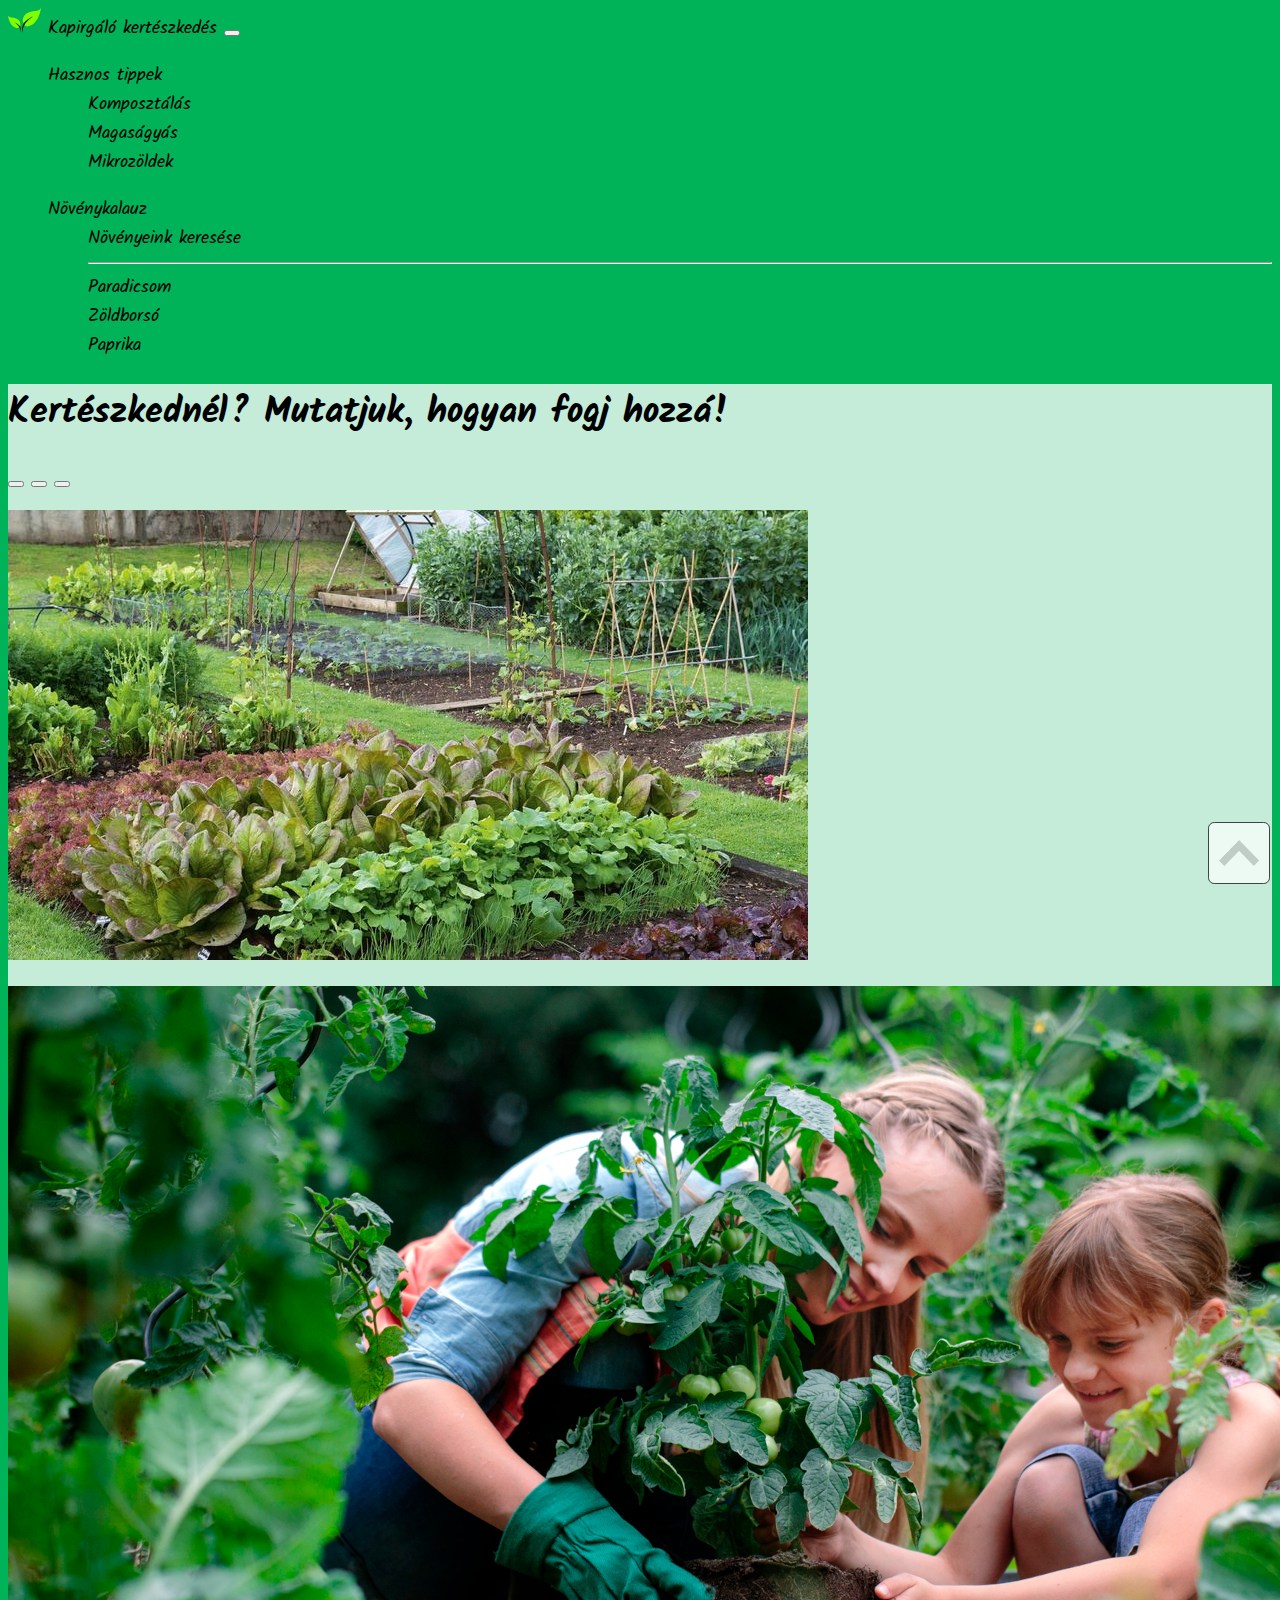
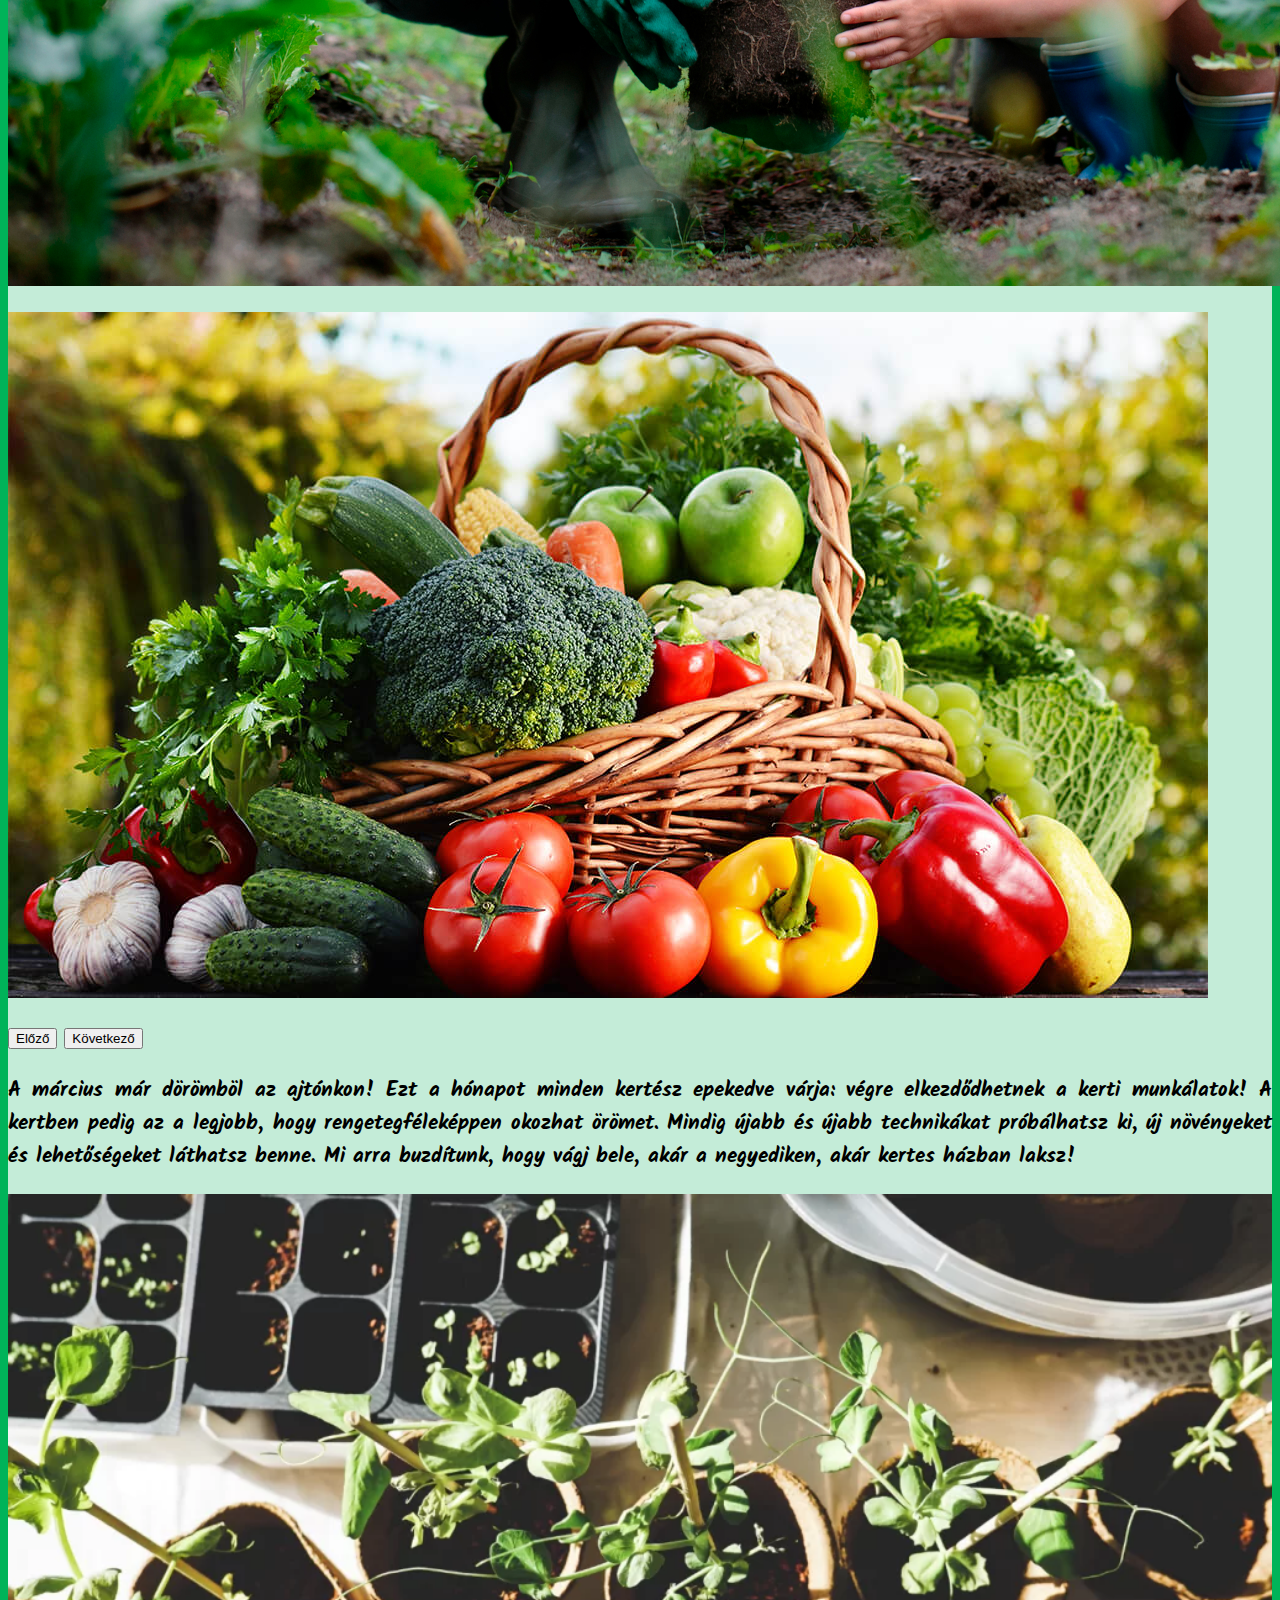
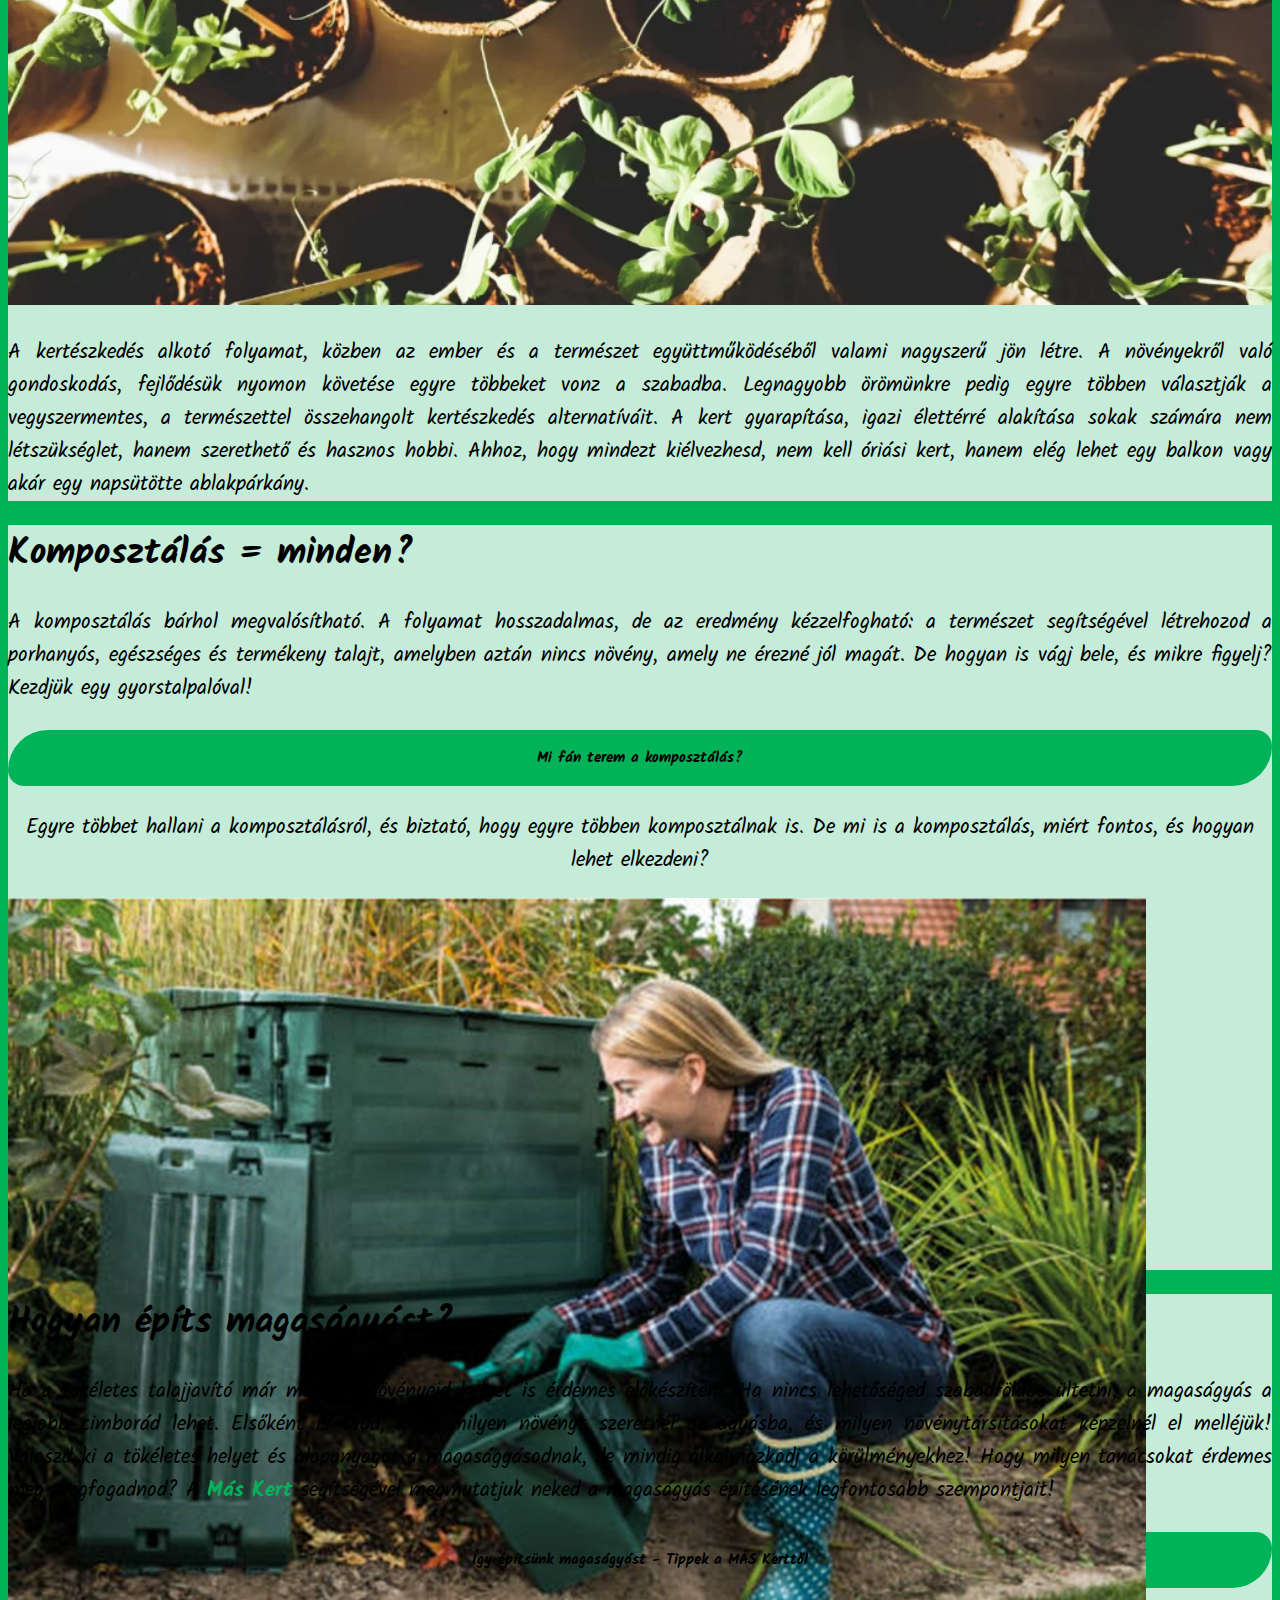
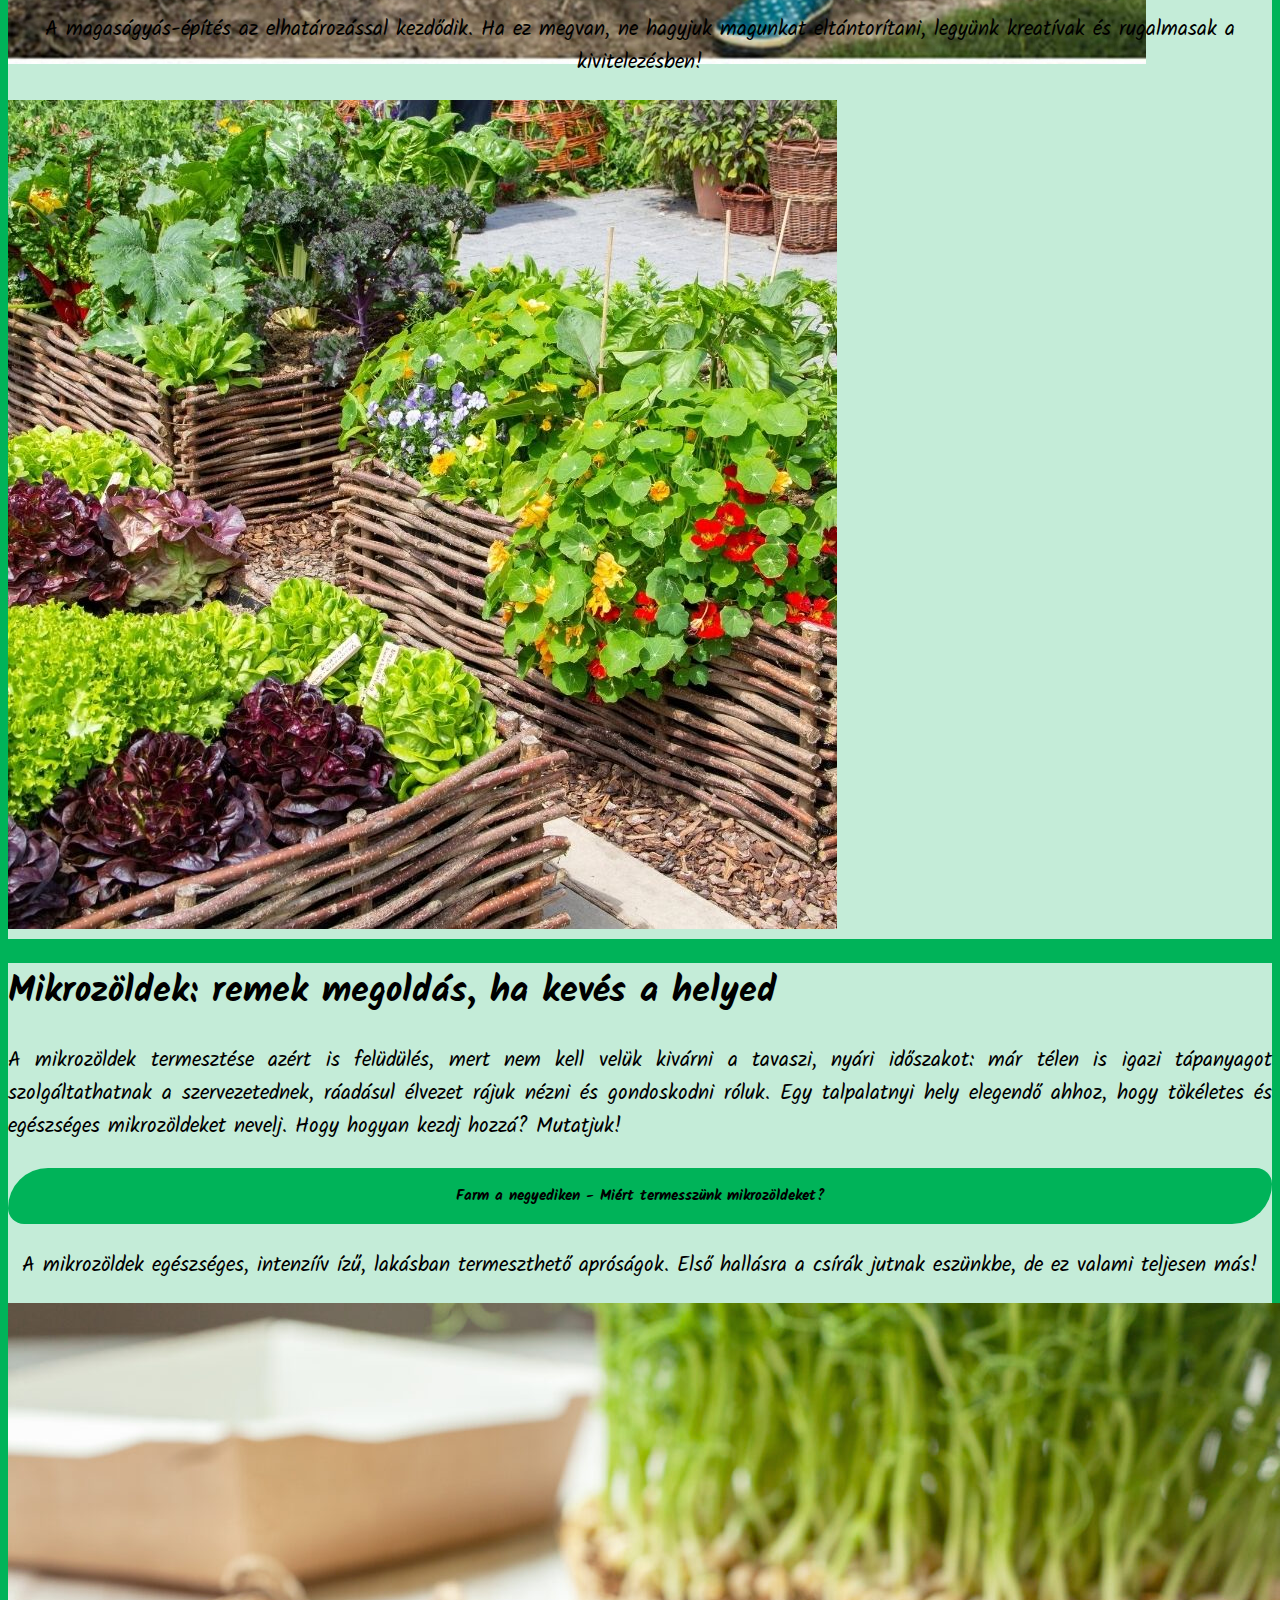
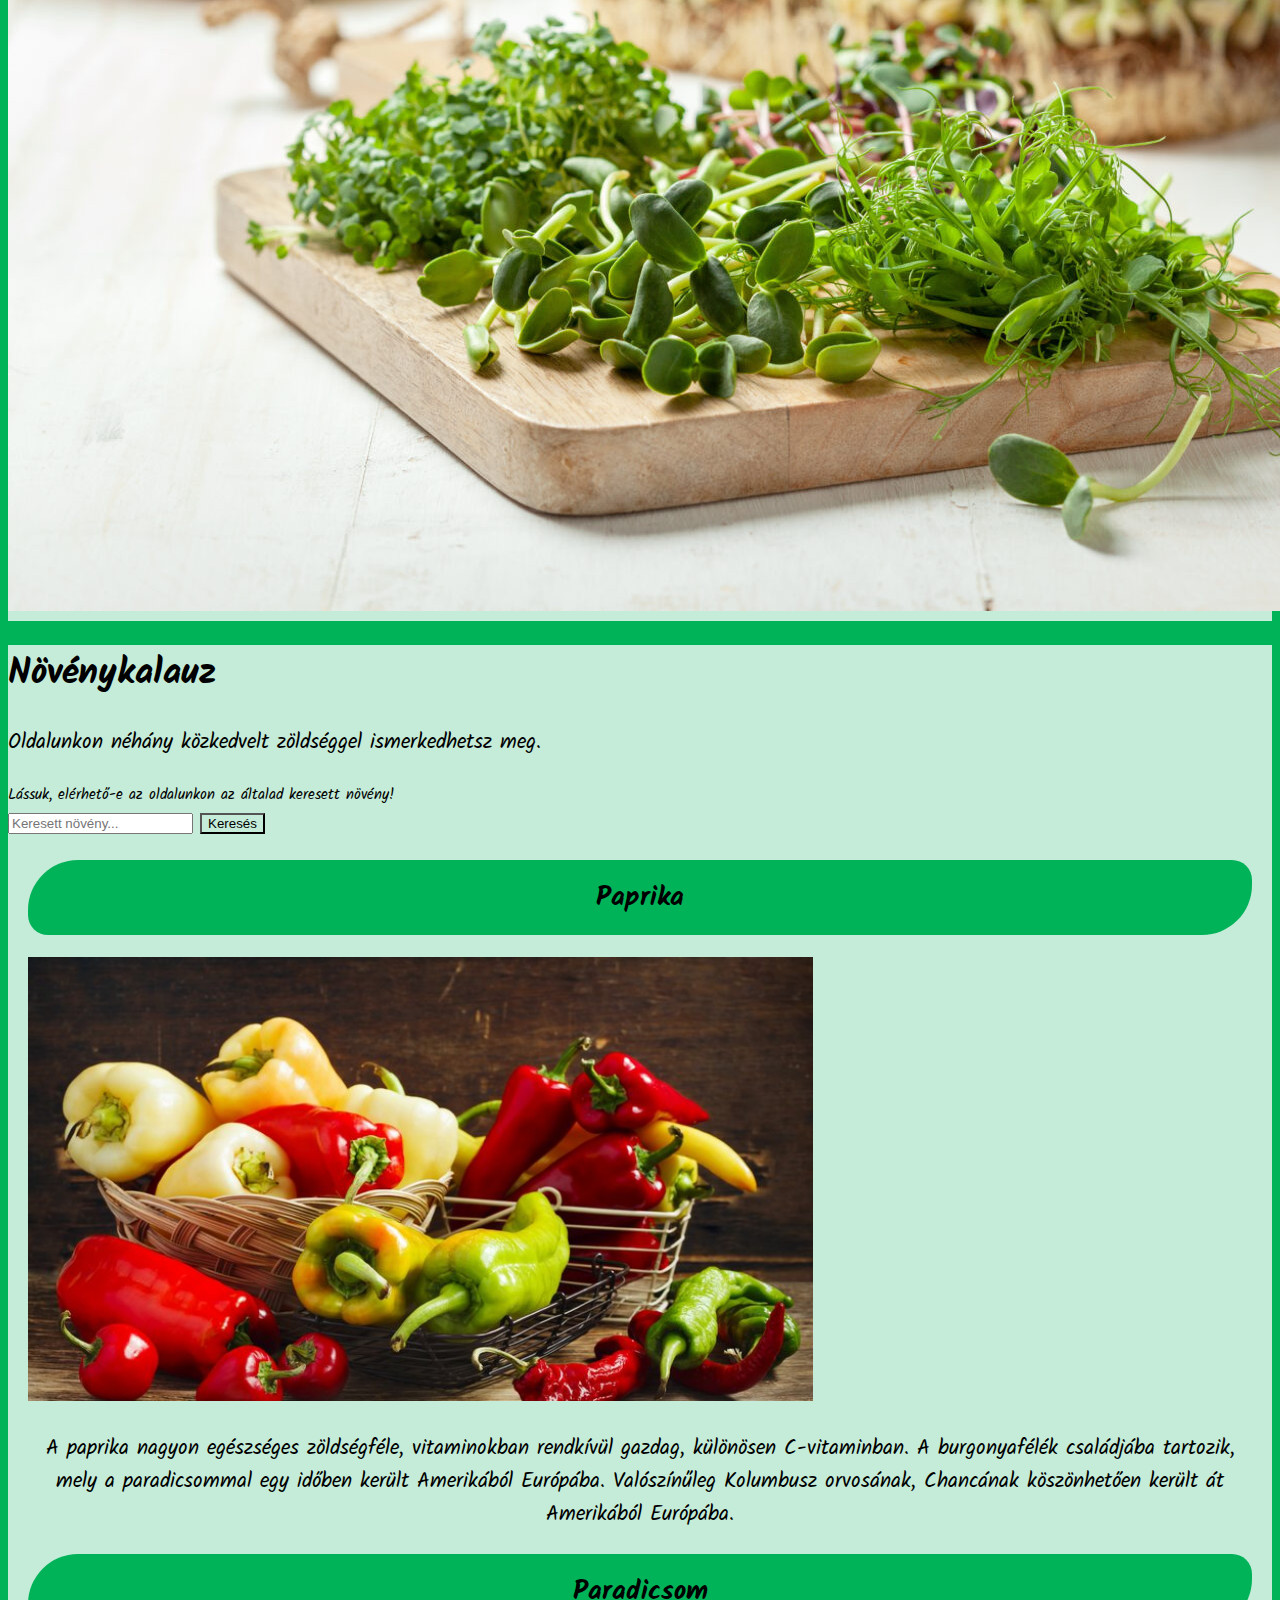
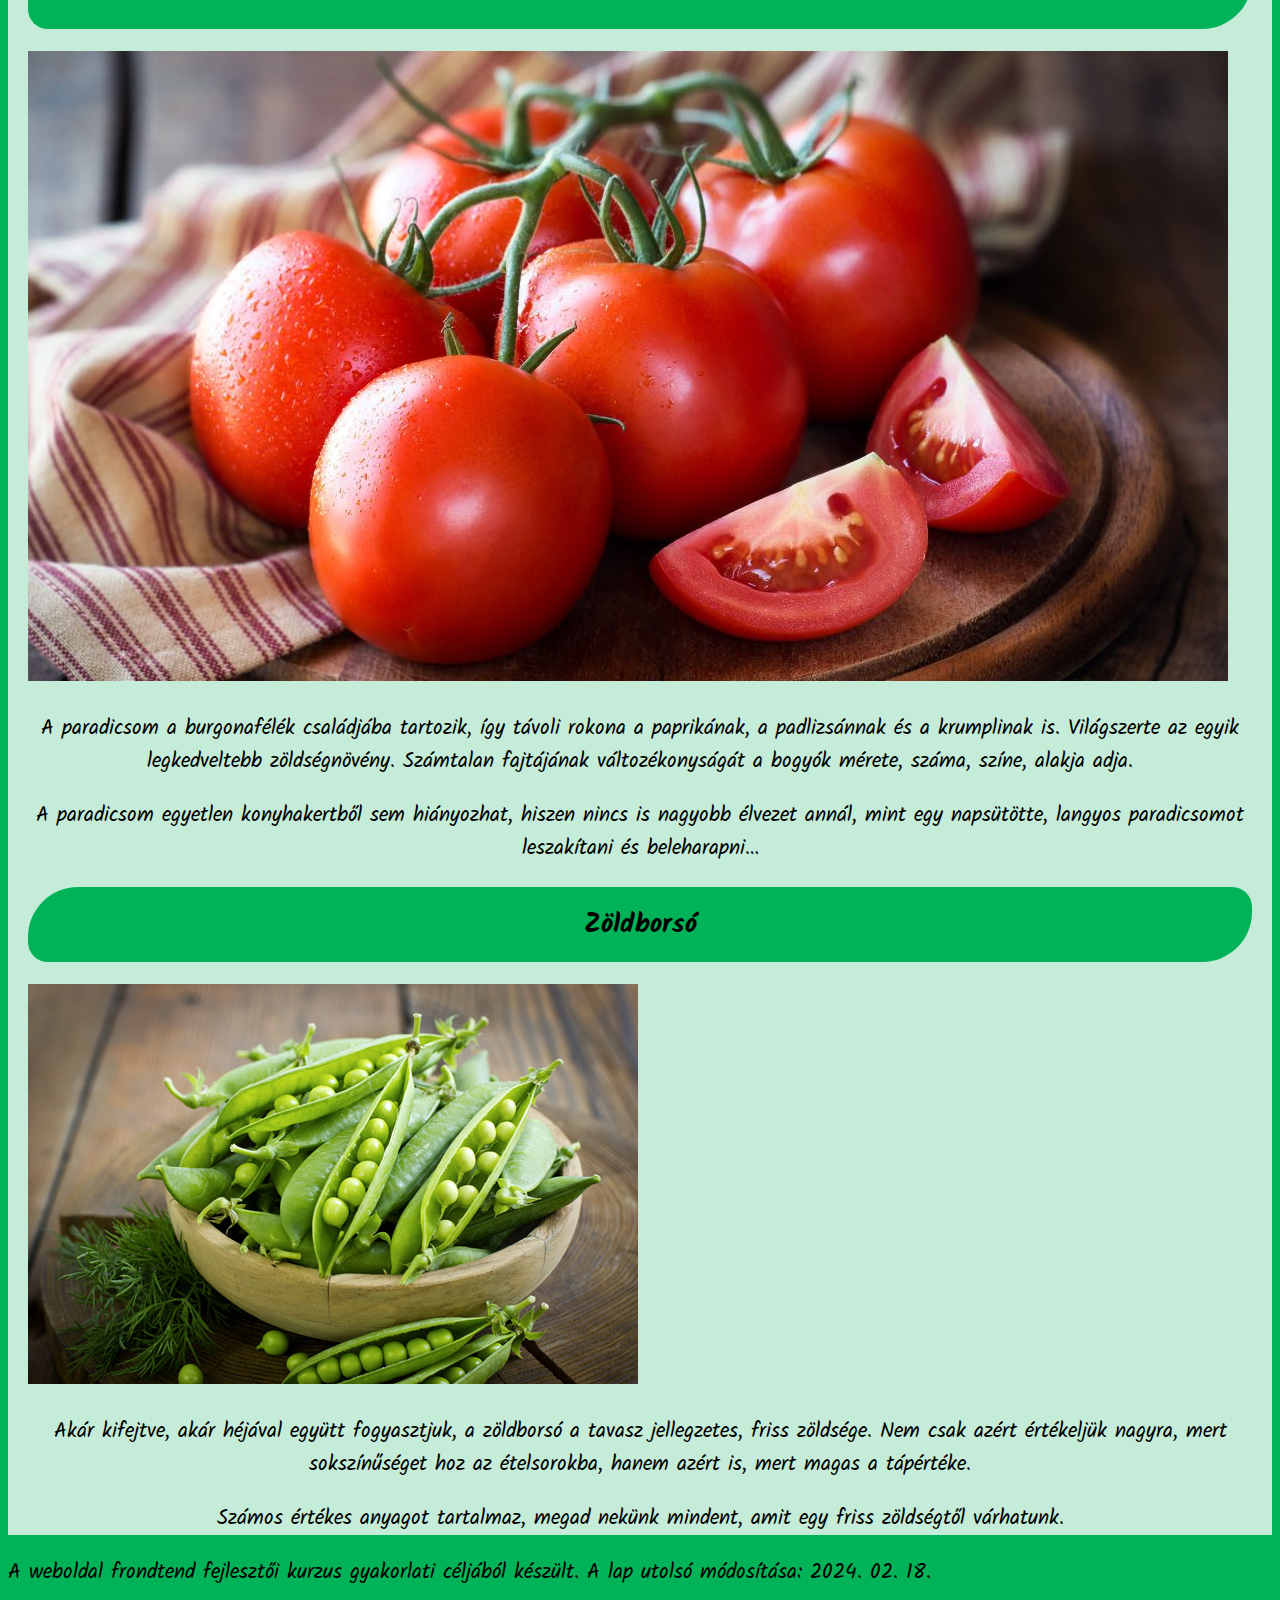
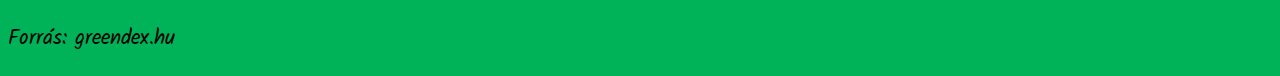
<file: index.html>
<!doctype html>
<html lang="en">

<head>
    <meta charset="utf-8">
    <meta name="viewport" content="width=device-width, initial-scale=1">
    <title>Kapirgáló kertészkedés</title>
    <link href="https://cdn.jsdelivr.net/npm/bootstrap@5.3.2/dist/css/bootstrap.min.css" rel="stylesheet"
        integrity="sha384-T3c6CoIi6uLrA9TneNEoa7RxnatzjcDSCmG1MXxSR1GAsXEV/Dwwykc2MPK8M2HN" crossorigin="anonymous">
    <link rel="preconnect" href="https://fonts.googleapis.com">
    <link rel="preconnect" href="https://fonts.gstatic.com" crossorigin>
    <link
        href="https://fonts.googleapis.com/css2?family=Caveat:wght@400..700&family=EB+Garamond:ital,wght@0,400..800;1,400..800&family=Kalam:wght@400;700&display=swap"
        rel="stylesheet">
    <link rel="stylesheet" href="./style.css">
    <script src="script.js"></script>
</head>

<body>
    <nav class="navbar navbar-expand-lg" style="background-color: #00b359;">
        <div class="container">

            <a class="navbar-brand" href="#top">
                <img src="pics/flower.svg" alt="kerteszkedes" height="25" class="d-inline-block align-text-top">
                Kapirgáló kertészkedés
            </a>

            <button class="navbar-toggler" type="button" data-bs-toggle="collapse"
                data-bs-target="#navbarSupportedContent" aria-controls="navbarSupportedContent" aria-expanded="false"
                aria-label="Toggle navigation">
                <span class="navbar-toggler-icon"></span>
            </button>

            <div class="collapse navbar-collapse" id="navbarSupportedContent">
                <ul class="navbar-nav me-auto mb-2 mb-lg-0">
                    <li class="nav-item active dropdown">
                        <a class="nav-link dropdown-toggle" href="#" role="button" data-bs-toggle="dropdown"
                            aria-expanded="false">Hasznos tippek</a>
                        <ul class="dropdown-menu">
                            <li><a class="dropdown-item" href="#komposzt">Komposztálás</a></li>
                            <li><a class="dropdown-item" href="#magasagy">Magaságyás</a></li>
                            <li><a class="dropdown-item" href="#mikroz">Mikrozöldek</a></li>
                        </ul>
                    </li>
                    <li class="nav-item active dropdown">
                        <a class="nav-link dropdown-toggle" href="#" role="button" data-bs-toggle="dropdown"
                            aria-expanded="false">Növénykalauz</a>
                        <ul class="dropdown-menu">
                            <li><a class="dropdown-item" href="#kalauz">Növényeink keresése</a></li>
                            <li><hr class="dropdown-divider"></li>
                            <li><a class="dropdown-item" href="./paradicsom.html">Paradicsom</a></li>
                            <li><a class="dropdown-item" href="./zoldborso.html">Zöldborsó</a></li>
                            <li><a class="dropdown-item" href="./paprika.html">Paprika</a></li>
                        </ul>
                    </li>
                </ul>

            </div>
        </div>
    </nav>

    <div class="container p-4" style="text-align: justify; background-color: #c4ecd8;">
        <h1 class="display-3 text-center mb-4">Kertészkednél? Mutatjuk, hogyan fogj hozzá!</h1>

        <div class="col-sm">
            <div id="carouselExampleIndicators" class="carousel slide col-md-12" data-bs-ride="carousel">
                <div class="carousel-indicators">
                    <button type="button" data-bs-target="#carouselExampleIndicators" data-bs-slide-to="0"
                        class="active" aria-current="true" aria-label="Slide 1"></button>
                    <button type="button" data-bs-target="#carouselExampleIndicators" data-bs-slide-to="1"
                        aria-label="Slide 2"></button>
                    <button type="button" data-bs-target="#carouselExampleIndicators" data-bs-slide-to="2"
                        aria-label="Slide 3"></button>
                </div>
                <div class="carousel-inner">
                    <div class="carousel-item active">
                        <img src="pics/v02.jpeg" class="d-block w-100" alt="t2">
                    </div>
                    <div class="carousel-item">
                        <img src="pics/v03.jpg" class="d-block w-100" alt="t4">
                    </div>
                    <div class="carousel-item">
                        <img src="pics/v01.jpg" class="d-block w-100" alt="t3">
                    </div>
                </div>
                <button class="carousel-control-prev" type="button" data-bs-target="#carouselExampleIndicators"
                    data-bs-slide="prev">
                    <span class="carousel-control-prev-icon" aria-hidden="true"></span>
                    <span class="visually-hidden">Előző</span>
                </button>
                <button class="carousel-control-next" type="button" data-bs-target="#carouselExampleIndicators"
                    data-bs-slide="next">
                    <span class="carousel-control-next-icon" aria-hidden="true"></span>
                    <span class="visually-hidden">Következő</span>
                </button>
            </div>
        </div>

        <div class="row">
            <div class="col-sm" style="font-weight: bold;">
                <p>A március már dörömböl az ajtónkon! Ezt a hónapot minden kertész epekedve várja: végre elkezdődhetnek
                    a kerti munkálatok! A kertben pedig az a legjobb, hogy rengetegféleképpen okozhat örömet. Mindig
                    újabb és újabb technikákat próbálhatsz ki, új növényeket és lehetőségeket láthatsz benne. Mi arra
                    buzdítunk, hogy vágj bele, akár a negyediken, akár kertes házban laksz!</p>
                <img src="./pics/01index.webp" class="responsive">
            </div>
            <div class="col-sm">
                <p>A kertészkedés alkotó folyamat, közben az ember és a természet együttműködéséből valami nagyszerű jön
                    létre. A növényekről való gondoskodás, fejlődésük nyomon követése egyre többeket vonz a szabadba.
                    Legnagyobb örömünkre pedig egyre többen választják a vegyszermentes, a természettel összehangolt
                    kertészkedés alternatíváit.

                    A kert gyarapítása, igazi élettérré alakítása sokak számára nem létszükséglet, hanem szerethető és
                    hasznos hobbi. Ahhoz, hogy mindezt kiélvezhesd, nem kell óriási kert, hanem elég lehet egy balkon
                    vagy akár egy napsütötte ablakpárkány.
                </p>
            </div>
        </div>
    </div>

    <div id="komposzt" class="container p-4" style="text-align: justify; background-color: #c4ecd8;">
        <div class="container">
            <h1 class="display-3 p-4 text-center">Komposztálás = minden?</h1>
        </div>
        <p>
            A komposztálás bárhol megvalósítható. A folyamat hosszadalmas, de az eredmény kézzelfogható: a természet
            segítségével létrehozod a porhanyós, egészséges és termékeny talajt, amelyben aztán nincs növény, amely ne
            érezné jól magát.

            De hogyan is vágj bele, és mikre figyelj? Kezdjük egy gyorstalpalóval!</p>
        <div class="card" style="max-height: 540px;">
            <a href="https://greendex.hu/mi-fan-terem-a-komposztalas/" target="_blank">
                <div class="row g-0">

                    <div class="col-md-12 mb-0">
                        <div class="card-body ms-2 mb-0 pb-0">
                            <h5 class="card-title">Mi fán terem a
                                komposztálás?</h5>
                            <p class="card-text">
                                Egyre többet hallani a komposztálásról, és biztató, hogy egyre többen komposztálnak is.
                                De
                                mi is a komposztálás, miért fontos, és hogyan lehet elkezdeni?</p>
                        </div>
                    </div>
                    <div class="col-md-4 ms-4 mt-4">
                        <img src="./pics/02index.jpg" class="card-img-bottom img-fluid"
                            style="max-width: 90%; height: auto;" alt="komposztálás" title="komposztálás">
                    </div>
                </div>
            </a>
        </div>
    </div>

    <div id="magasagy" class="container p-4" style="text-align: justify; background-color: #c4ecd8;">
        <div class="container">
            <h1 class="display-3 p-4 text-center">Hogyan építs magaságyást?</h1>
        </div>
        <p>Ha a tökéletes talajjavító már megvan, növényeid helyét is érdemes előkészíteni. Ha nincs lehetőséged
            szabadföldbe ültetni, a magaságyás a legjobb cimborád lehet. Elsőként is tudd, hogy milyen növényt szeretnél
            az ágyásba, és milyen növénytársításokat képzelnél el melléjük! Válaszd ki a tökéletes helyet és alapanyagot
            a magaságyásodnak, de mindig alkalmazkodj a körülményekhez!

            Hogy milyen tanácsokat érdemes még megfogadnod? A <span class="span_link"><a
                    href="https://www.facebook.com/MASkert2021/">Más Kert</a></span> segítségével megmutatjuk neked a
            magaságyás építésének legfontosabb szempontjait!</p>

        <div class="card">
            <a href="https://greendex.hu/igy-epitsunk-magasagyast-tippek-a-mas-kerttol/" target="_blank">
                <div class="row g-0">
                    <div class="col-md-12 mb-0">
                        <div class="card-body ms-2 mb-0 pb-0 text-center">
                            <h5 class="card-title">Így építsünk magaságyást - Tippek a MÁS Kerttől</h5>
                            <p class="card-text">A magaságyás-építés az elhatározással kezdődik. Ha ez megvan, ne
                                hagyjuk magunkat eltántorítani, legyünk kreatívak és rugalmasak a kivitelezésben!</p>
                        </div>
                    </div>
                    <div class="col-md-4 ms-4 mt-4" style="max-width: 90%; height: auto;">
                        <img src="./pics/03index.jpg" class="card-img-bottom" alt="magaságyás" title="magaságyás">
                    </div>
                </div>
            </a>
        </div>
    </div>

    <div id="mikroz" class="container p-4" style="text-align: justify; background-color: #c4ecd8;">
        <div class="container">
            <h1 class="display-3 p-4 text-center">Mikrozöldek: remek megoldás, ha kevés a helyed</h1>
        </div>
        <p>A mikrozöldek termesztése azért is felüdülés, mert nem kell velük kivárni a tavaszi, nyári időszakot: már
            télen is igazi tápanyagot szolgáltathatnak a szervezetednek, ráadásul élvezet rájuk nézni és gondoskodni
            róluk.

            Egy talpalatnyi hely elegendő ahhoz, hogy tökéletes és egészséges mikrozöldeket nevelj. Hogy hogyan kezdj
            hozzá? Mutatjuk!</p>

        <div class="card">
            <a href="https://greendex.hu/farm-a-negyediken-miert-termesszunk-mikrozoldeket-1-resz/" target="_blank">
                <div class="row g-0">
                    <div class="col-md-12 mb-0">
                        <div class="card-body ms-2 mb-0 pb-0 text-center">
                            <h5 class="card-title">Farm a negyediken - Miért termesszünk mikrozöldeket?</h5>
                            <p class="card-text">A mikrozöldek egészséges, intenzíív ízű, lakásban termeszthető
                                apróságok. Első hallásra a csírák jutnak eszünkbe, de ez valami teljesen más!</p>
                        </div>
                    </div>
                    <div class="col-md-4 ms-4 mt-4" style="max-width: 90%; height: auto;">
                        <img src="./pics/04index.jpeg" class="card-img-bottom" alt="mikrozöldek" title="Mikrozöldek">
                    </div>
                </div>
            </a>
        </div>
    </div>


    <div id="kalauz" class="container p-4" style="text-align: justify; background-color: #c4ecd8;">
        <div class="container">
            <h1  class="display-3 p-4 text-center">Növénykalauz</h1>
        </div>
        <p>Oldalunkon néhány közkedvelt zöldséggel ismerkedhetsz meg.</p><small class="text-body-secondary">Lássuk, elérhető-e az oldalunkon az általad keresett növény!</small>
        <div>
            <form class="d-flex" role="search">
                <input class="form-control me-2" id="myInput" onkeyup="myFunction()" type="text"
                    placeholder="Keresett növény...">

                <button class="btn btn-outline-success" type="submit" style="background-color: #c4ecd8">Keresés</button>
            </form>
            <div id="plantsearch" class="container">
                <div class="card-group">
                    <ul class="hivlink" id="plantsearch">
                        <div class="col-sm" type="text-align:center">
                            <li>
                                <h2 class="card-title mt-5"><a href="./paprika.html">Paprika</a></h5>
                                <div class="card">
                                    <img src="./pics/p-01.png" class="card-img-top" alt="Paprika">
                                    <p class="card-text">A paprika nagyon egészséges zöldségféle, vitaminokban rendkívül
                                        gazdag,
                                        különösen C-vitaminban. A burgonyafélék családjába tartozik, mely a
                                        paradicsommal egy
                                        időben
                                        került Amerikából Európába. Valószínűleg Kolumbusz orvosának, Chancának
                                        köszönhetően
                                        került
                                        át
                                        Amerikából Európába.
                                    </p>
                                </div>
                            </li>
                        </div>
                        <div class="col-sm" type="text-align:center">
                            <li>
                                <h2 class="card-title mt-5"><a href="./paradicsom.html">Paradicsom</a></h2>
                                <div class="card">
                                    <img src="./pics/t1.jpg" class="card-img-top" alt="Paradicsom">
                                    <p class="card-text">A paradicsom a burgonafélék családjába tartozik, így távoli
                                        rokona a
                                        paprikának, a padlizsánnak és a krumplinak is. Világszerte az egyik
                                        legkedveltebb
                                        zöldségnövény.
                                        Számtalan fajtájának változékonyságát a bogyók mérete, száma, színe, alakja
                                        adja.</p>
                                    <p class="card-text">A paradicsom egyetlen konyhakertből sem hiányozhat, hiszen
                                        nincs is
                                        nagyobb
                                        élvezet annál, mint egy napsütötte, langyos paradicsomot leszakítani és
                                        beleharapni…</p>
                                </div>
                            </li>
                        </div>

                        <div class="col-sm" type="text-align:center">
                            <li>
                                <h2 class="card-title mt-5"><a href="./zoldborso.html">Zöldborsó</a></h2>
                                    
                                    <div class="card">
                                        <img src="./pics/zb-04.jpg" class="card-img-top" alt="Zöldborsó">
                                        <p class="card-text">Akár kifejtve, akár héjával együtt fogyasztjuk, a zöldborsó
                                            a tavasz
                                            jellegzetes, friss zöldsége. Nem csak azért értékeljük nagyra, mert
                                            sokszínűséget hoz az
                                            ételsorokba, hanem azért is, mert magas a tápértéke.
                                        </p>
                                        <p class="card-text">Számos értékes anyagot tartalmaz, megad nekünk mindent,
                                            amit egy friss
                                            zöldségtől várhatunk.</p>
                                    </div>
                            </li>
                        </div>
                    </ul>
                </div>
            </div>
        </div>

    </div>


    <footer>
        <div id="topofpage">
            <a href="#top" class="back-to-top"><img src="./pics/up.png"></a>
        </div>
        <p class="text-center p-4 mb-4 text-secondary">A weboldal frondtend fejlesztői kurzus gyakorlati céljából készült. A lap utolsó módosítása: 2024. 02. 18. <br>
            <br>
            Forrás: <a href="https://greendex.hu/kerteszkedes-barhol-mutatjuk-hogyan-fogj-hozza/">greendex.hu</a>
        </p>
    </footer>
    <script src="https://cdn.jsdelivr.net/npm/bootstrap@5.3.2/dist/js/bootstrap.bundle.min.js"
        integrity="sha384-C6RzsynM9kWDrMNeT87bh95OGNyZPhcTNXj1NW7RuBCsyN/o0jlpcV8Qyq46cDfL"
        crossorigin="anonymous"></script>
</body>

</html>
</file>
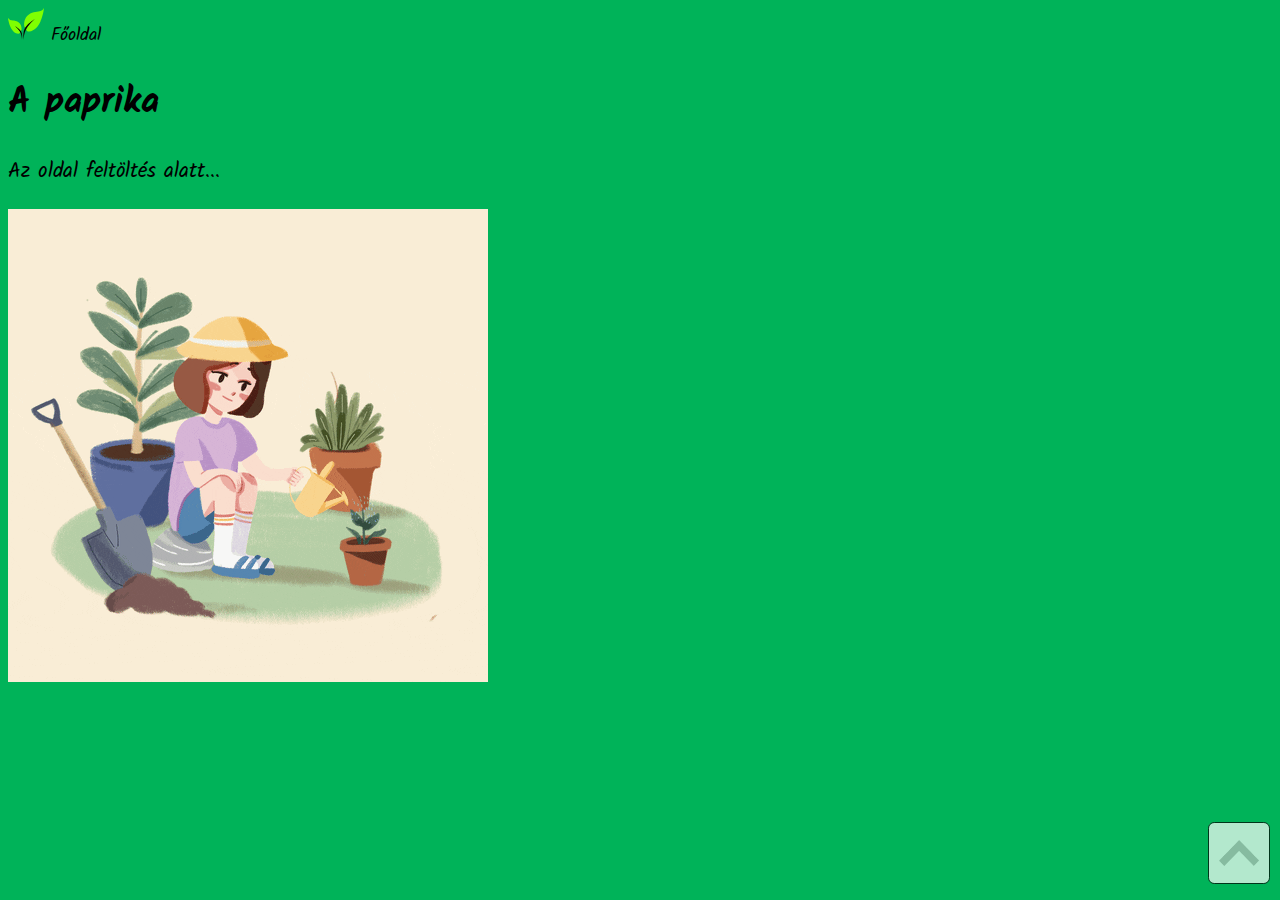
<file: paprika.html>
<!doctype html>
<html lang="hu">

<head>
    <meta charset="utf-8">
    <meta name="viewport" content="width=device-width, initial-scale=1">

    <link href="https://cdn.jsdelivr.net/npm/bootstrap@5.0.2/dist/css/bootstrap.min.css" rel="stylesheet"
        integrity="sha384-EVSTQN3/azprG1Anm3QDgpJLIm9Nao0Yz1ztcQTwFspd3yD65VohhpuuCOmLASjC" crossorigin="anonymous">
    <link rel="preconnect" href="https://fonts.googleapis.com">
    <link rel="preconnect" href="https://fonts.gstatic.com" crossorigin>
    <link
        href="https://fonts.googleapis.com/css2?family=Caveat:wght@400..700&family=EB+Garamond:ital,wght@0,400..800;1,400..800&family=Kalam:wght@400;700&display=swap"
        rel="stylesheet">
    <link rel="stylesheet" href="./style.css">

    <script src="script.js" defer></script>
    <title>Paprika</title>
</head>

<body>
    <script src="https://cdn.jsdelivr.net/npm/bootstrap@5.3.2/dist/js/bootstrap.bundle.min.js" integrity="sha384-C6RzsynM9kWDrMNeT87bh95OGNyZPhcTNXj1NW7RuBCsyN/o0jlpcV8Qyq46cDfL" crossorigin="anonymous"></script>
    
    <nav class="navbar navbar-expand-lg" style="background-color: #00b359;">
        <div class="container">
            <a class="navbar-brand" href="./index.html">
                <img src="pics/flower.svg" alt="favicon" width="36" height="32" class="d-inline-block align-text-top">
                Főoldal</a>
        </div>
    </nav>
    <div class="container text-center">
        <h1 id="definicio" class="text-center p-2">A paprika</h1>
        <div>
            <p class="text-center">Az oldal feltöltés alatt...</p>
        <img src="./pics/downloading.gif" alt="downloading">
        
    
    </div>        

    <!-- <nav class="navbar navbar-expand-lg style="background-color: #00b359">
        <div class="container-fluid">
            <a class="navbar-brand" href="#">
                <img src="pics/t navbar img.jpg" alt="tomato" width="36" height="32"
                    class="d-inline-block align-text-top">
                Menü</a>
            <button class="navbar-toggler" type="button" data-bs-toggle="collapse" data-bs-target="#navbarNavDropdown"
                aria-controls="navbarNavDropdown" aria-expanded="false" aria-label="Toggle navigation">
                <span class="navbar-toggler-icon"></span>
            </button>
            <div class="collapse navbar-collapse text-center" id="navbarNavDropdown">
                <ul class="navbar-nav">
                    <li class="nav-item">
                        <a class="nav-link active" aria-current="page" href="#definicio">A paradicsom</a>
                    </li>
                    <li class="nav-item">
                        <a class="nav-link" href="#szarmazas">Származása, elterjedése</a>
                    </li>
                    <li class="nav-item">
                        <a class="nav-link" href="#eredet">Nevének eredete</a>
                    </li>
                    <li class="nav-item">
                        <a class="nav-link" href="#magyarorszagon">A paradicsom Magyarországon</a>
                    </li>
                    <li class="nav-item">
                        <a class="nav-link" href="#leiras">Leírása</a>
                    </li>
                    <li class="nav-item dropdown">
                        <a class="nav-link dropdown-toggle" href="#termesztes" id="navbarDropdownMenuLink" role="button"
                            data-bs-toggle="dropdown" aria-expanded="false">
                            Termesztése
                        </a>
                        <ul class="dropdown-menu" aria-labelledby="navbarDropdownMenuLink">
                            <li><a class="dropdown-item" href="#tft">Termesztett fajták típusai</a></li>
                            <li><a class="dropdown-item" href="#kf">Különleges fajták</a></li>
                            <li><a class="dropdown-item" href="#pb">A paradicsom betegségeinek jelölése</a></li>
                        </ul>
                    </li>
                    <li class="nav-item dropdown">
                        <a class="nav-link dropdown-toggle" href="#felhasznalas" id="navbarDropdownMenuLink"
                            role="button" data-bs-toggle="dropdown" aria-expanded="false">
                            Felhasználása
                        </a>
                        <ul class="dropdown-menu" aria-labelledby="navbarDropdownMenuLink">
                            <li><a class="dropdown-item" href="#tap">Tápanyagok</a></li>
                            <li><a class="dropdown-item" href="#gyogy">Gyógyhatása</a></li>
                        </ul>
                    </li>
                    <li class="nav-item">
                        <a class="nav-link" href="#zorgy">Zöldség vagy gyümölcs?</a>
                    </li>
                    <li class="nav-item">
                        <a class="nav-link" href="#jegyzet">Jegyzetek</a>
                    </li>
                    <li class="nav-item">
                        <a class="nav-link" href="#moreinf">További információk</a>
                    </li>
                </ul>
            </div>
        </div>
    </nav>


    <div class="container">
        <h1 id="definicio" class="text-center p-2">A paradicsom</h1>
        <p> A paradicsom (Solanum lycopersicum) a burgonyafélék családjába tartozó növény, Dél-
            és
            Közép-Amerikában
            őshonos. Egyaránt jelenti a növényt és annak bogyótermését, amelyet Magyarországon elsősorban
            zöldségként
            használunk fel. Népies nevei: paradicska, tomata, tomátó, padledzsika (csángóknál).</p>

        <div id="carouselExampleIndicators" class="carousel slide" data-bs-ride="carousel">
            <div class="carousel-indicators">
                <button type="button" data-bs-target="#carouselExampleIndicators" data-bs-slide-to="0" class="active"
                    aria-current="true" aria-label="Slide 1"></button>
                <button type="button" data-bs-target="#carouselExampleIndicators" data-bs-slide-to="1"
                    aria-label="Slide 2"></button>
                <button type="button" data-bs-target="#carouselExampleIndicators" data-bs-slide-to="2"
                    aria-label="Slide 3"></button>
                <button type="button" data-bs-target="#carouselExampleIndicators" data-bs-slide-to="3"
                    aria-label="Slide 4"></button>
            </div>
            <div class="carousel-inner">
                <div class="carousel-item active">
                    <img src="pics/t1.jpg" class="d-block w-100" alt="t1">
                </div>
                <div class="carousel-item">
                    <img src="pics/t2.jpeg" class="d-block w-100" alt="t2">
                </div>
                <div class="carousel-item">
                    <img src="pics/t3.jpg" class="d-block w-100" alt="t3">
                </div>
                <div class="carousel-item">
                    <img src="pics/t4.jpg" class="d-block w-100" alt="t4">
                </div>
            </div>
            <button class="carousel-control-prev" type="button" data-bs-target="#carouselExampleIndicators"
                data-bs-slide="prev">
                <span class="carousel-control-prev-icon" aria-hidden="true"></span>
                <span class="visually-hidden">Előző</span>
            </button>
            <button class="carousel-control-next" type="button" data-bs-target="#carouselExampleIndicators"
                data-bs-slide="next">
                <span class="carousel-control-next-icon" aria-hidden="true"></span>
                <span class="visually-hidden">Következő</span>
            </button>
        </div>



        <h2 id="szarmazas" class="fs-1 p-4 text-center">
            Származása, elterjedése
        </h2>
        <p class="mb-4 mt-4" align="justify">Őshazája Közép- és Dél-Amerika. Európában a 16. sz. végén ismerték meg:
            Spanyolországon, Portugálián és
            Itálián keresztül terjedt el. Ázsiába, Afrikába, Ausztráliába spanyol, portugál, ill. angol kereskedők
            vitték el a 17-18. században. Ma már az egész világon termesztik.</p>
        <div class="d-flex justify-content-end">
            <a class="btn btn-outline-secondary" href="#" role="button"><img src="pics/up.png" width="20px"></a>
        </div>
        <h2 id="eredet" class="fs-1 p-4 text-center">
            Nevének eredete

        </h2>
        <p class="mb-4 mt-4" align="justify">
            A magyar paradicsom szó a „Paradicsom almája”, „paradicsomalma” kifejezésből rövidült. A növény „alma” nevét
            máig őrzi az olasz neve (pomodoro, azaz „aranyalma”). A paradicsom spanyolul tomate, ami azték eredetű szó:
            a
            spanyol hódítók az Amerikából behozott termés eredeti azték xitomatl nevét így rövidítették le. Ez a szó
            került
            be azután a legtöbb európai nyelvbe: például francia és német tomate, eszperantó és angol tomato, orosz
            томат
            (tomat).
        </p>
        <div class="d-flex justify-content-end">
            <a class="btn btn-outline-secondary" href="#" role="button"><img src="pics/up.png" width="20px"></a>
        </div>
        <h2 id="magyarorszagon" class="fs-1 p-4 text-center">
            A paradicsom Magyarországon
        </h2>
        <p class="mb-4 mt-4" align="justify">
            Hazai források először 1649-ben Pozsonyban említik. Valószínűleg párhuzamosan olasz–német, ill. balkáni
            közvetítéssel terjedt el. Kezdetben dísznövény volt, az 1870-es években a dunakeszi kertészek voltak
            Magyarországon az első paradicsomtermelők. Nagyobb arányú termesztését Budapest környékén kezdték 1880
            körül. A két világháború között a nagyüzemi konzervgyártás és az export adott új lendületet termesztésének.
        </p>
        <p>Legjelentősebb paradicsomtermő tájak Magyarországon
        <ul>
            <li>Budapest környéke (Mogyoród, Fót, Rákospalota, Dunakeszi)</li>
            <li>Kecskemét és Nagykőrös vidéke (az I. világháború)</li>
            <li>Hatvan és környéke (az 1930-as évektől)</li>
            <li> Veresegyház és környéke</li>
        </ul>
        </p>
        <p class="mb-4 mt-4" align="justify">Az 1880-as években a főváros környékén még zöldséges kertekben
            termesztették apró parcellákon és kis-bérleteken. Piacra elsőnek az agrárszegénység termelte, de hamarosan
            eltanulta ezt a birtokos parasztság is. A Budapest környéki termelőkörzetben az I. világháborúig helyi
            tapasztalatok alapján alakultak ki a paraszti paradicsomtermesztés technikái és tájfajtái. A kerti
            termesztést fölváltotta a szántóföldi termesztés a melegágyi paradicsompalánták korai áttűzdelésével.</p>
        <div class="d-flex justify-content-end">
            <a class="btn btn-outline-secondary" href="#" role="button"><img src="pics/up.png" width="20px"></a>
        </div>
        <h2 id="leiras" class="fs-1 p-4 text-center">
            Leírása
        </h2>
        <p class="mb-4 mt-4" align="justify">
            Az 1880-as években a főváros környékén még zöldséges kertekben termesztették apró parcellákon és
            kis-bérleteken. Piacra elsőnek az agrárszegénység termelte, de hamarosan eltanulta ezt a birtokos parasztság
            is. A Budapest környéki termelőkörzetben az I. világháborúig helyi tapasztalatok alapján alakultak ki a
            paraszti paradicsomtermesztés technikái és tájfajtái. A kerti termesztést fölváltotta a szántóföldi
            termesztés a melegágyi paradicsompalánták korai áttűzdelésével.
        </p>
        <div class="d-flex justify-content-end">
            <a class="btn btn-outline-secondary" href="#" role="button"><img src="pics/up.png" width="20px"></a>
        </div>
        <h2 id="termesztes" class="fs-1 p-4 text-center">
            Termesztése
        </h2>
        <p class="mb-4 mt-4" align="justify">
            A paradicsom a világ egyik legnépszerűbb és legnagyobb mennyiségben termelt zöldsége. 2021-ben a
            paradicsomot több mint 160 országban termesztették, és az éves termés mennyisége meghaladta a 190 millió
            tonnát.
        </p>
        <p class="mb-4 mt-4" align="justify">
            A világ legnagyobb paradicsom termelői közé tartozik Kína, India, Törökország, az Egyesült Államok és
            Olaszország. Ezek az országok a 2021-es termelésük alapján az első öt helyen álltak. 2021-ben Kína,
            India és Törökország az éves termés több mint felét (53%) adták a világ paradicsom termelésének.
        </p>
        <p class="mb-4 mt-4" align="justify">
            A paradicsomot nyers fogyasztásra, konzerválásra, aszalásra egyaránt termesztik. Nagyon sok fajtája van
            és sokféleképpen használható fel.
        </p>
        <p class="mb-4 mt-4" align="justify">
            Nagyon munkaigényes növény, a palántanevelés és az ültetés mellett fejtrágyázást, öntözést, kacsolást,
            kötözést és gyomirtást igényel. Szabadföldi termesztésnél a folytonnövő fajtákat karózzák és kötözik, a
            konzervipar számára nagyobb táblákon „gyalog” műveléssel termesztik. A paradicsomszüret az érett termés
            törékenysége miatt nagy gondosságot igényel, ezért leggyakrabban nem teljesen érett állapotban szedik,
            mivel a termés utóérő.
        </p>
        <p class="mb-4 mt-4" align="justify">
            Manapság a paradicsomot egyre nagyobb területen termesztik különféle termesztőberendezésekben. Hazánkban
            a fűtött üvegházakban meghosszabbítható a szüret ideje. Leggyakrabban nem talajon, hanem valamilyen más
            közegben (kőzetgyapot, kókuszrost) nevelik és folyamatos műtrágyás öntözést kap a megfelelő fejlődés
            érdekében. Ökológiai gazdálkodásban (üvegházban is) csak természetes talajon termeszthető és nem
            használható fel műtrágya. Az üvegházban termesztett paradicsom növényvédelme a nem bio gazdaságokban is
            már többnyire "bio módon" történik. Leggyakrabban a kártevők természetes ellenségeit telepítik be.
        </p>
        <p class="mb-4 mt-4" align="justify">
            A paradicsom az utóbbi 70–80 esztendőben egyre jelentősebb helyet foglal el a hazai táplálkozásban.
            Előbb csupán ételízesítésre és sűrített, konzervált állapotban használták, az I. világháborút követő
            évektől nyersen, salátának is fogyasztják.
        </p>
        <p class="mb-4 mt-4" align="justify">
            Melegigényes növény. A magvak csírázása 9-11 C° körül kezdődik. Fejlődéséhez 20-22 C° a legkedvezőbb. 15
            C° alatt és 25 C° fölött fejlődése lelassul. 10 C° alatti és 35 C° feletti hőmérsékleten növekedése
            megáll. -0,5, -0,8 C°-os fagyban már elpusztul. Víz igénye közepes. Középkötött talajon is jól fejlődik,
            de legjobban tenyészik a laza szerkezetű, humuszban gazdag, gyorsan melegedő homok- és vályogtalajon; a
            6-7 pH körüli talajokat kedveli, de jól tűri a savanyú talajokat is. Szerves anyag-igénye nagy.
        </p>

        <h3 id="tft" class="fs-3 mt-4 mb-4">Termesztett fajták típusai</h3>
        <p class="mb-4 mt-4" align="justify">
            Növekedési típus szerint megkülönböztetünk folytonos, determinált és féldeterminált fajtákat; bogyóalak
            szerint gömb, lapított, megnyúlt és szögletes alakúakat; bogyóméret szerint: koktél, cherry, közepes és nagy
            méretűeket; termesztési mód szerint szabadföldi, hajtatási és mindkettőre alkalmas fajtákat.[9] A termés
            színe is rendkívül változatos lehet: piros, sárga, narancssárga, rózsaszín, bordó, fekete, zöld, fehér.
        </p>

        <h3 id="kf" class="fs-3 mt-4 mb-4">Különleges fajták</h3>
        <p class="mb-4 mt-4" align="justify">
        <ul>
            <li>Több rekeszűek, nagy bogyójúak, sárga vagy piros színűek, gömbölyű és kúpos alakúak (L. l. convar.
                infiniens Lehm.)</li>
            <li>Kis bogyójúak (L. l. convar, parvibaccatum Lehm.)</li>
            <li>Cseresznye alakúak, piros és sárga színűek (L. l. provar. cerosiforme (Dun.)Alef.)</li>
            <li>Körte alakúak, sárga színűek (L. l. provar. pyriforme (Dun.)Alef.)</li>
            <li>Hosszában barázdáltak, paprika alakúak (L. l. convar. lycopersicum)</li>
        </ul>
        </p>

        <h3 id="pb" class="fs-3 mt-4 mb-4">A paradicsom betegségeinek jelölése</h3>
        <p class="mb-4 mt-4" align="justify">
        <table class="table">
            <thead>
                <tr>
                    <th scope="col">Megnevezése</th>
                    <th scope="col">Jele</th>
                    <th scope="col">Latin neve</th>
                    <th scope="col">További információ</th>
                </tr>
            </thead>
            <tbody>
                <tr>

                    <th>Dohánymozaikvírus</th>
                    <td scope="row">Tm</td>
                    <td>Tobacco mosaic virus</td>
                    <td><a href="https://hu.wikipedia.org/wiki/Doh%C3%A1nymozaikv%C3%ADrus" target="_blank"><img
                                src="pics/tb_01.jpg" alt="tobacco" width="80px"></td></a>
                </tr>
                <tr>
                    <th>Verticilliumos hervadás</th>
                    <td scope="row">V</td>
                    <td>Verticillium alboatrum</td>
                    <td><a href="https://hobbikert.hu/magazin/a-paradicsom-verticilliumos-hervadasa-mennyire-sulyos.html"
                            target="_blank"><img src="pics/tb_02.jpg" alt="verticillium" width="80px"></td>
                </tr>
                <tr>
                    <th scope="row">Fuzáriumos hervadás</th>
                    <td>F</td>
                    <td>Fusarium oxysporum</td>
                    <td><a href="https://www.agraroldal.hu/fuzariumos-hervadas.html" target="_blank"><img
                                src="pics/tb_03.jpg" alt="fusoxy" width="80px">
                    </td>
                </tr>
                <tr>
                    <th scope="row">Fuzáriumos gyökérnyak rothadás</th>
                    <td>Fr</td>
                    <td>Fusarium radicis</td>
                    <td><a href="https://agroforum.hu/szaktanacsadas-kerdesek/mitol-rothad-a-paradicsom-csucsa/"
                            target="_blank"><img src="pics/tb_04.jpg" alt="fusrad" width="80px">
                    </td>
                </tr>
                <tr>
                    <th scope="row">Kladosporiumos betegség</th>
                    <td>C</td>
                    <td>Cladosporium fulvum</td>
                    <td><a href="https://gardenex-hu.decorexpro.com/kladosporioz-tomatov/" target="_blank"><img
                                src="pics/tb_05.jpg" alt="cladosporium" width="80px">
                    </td>
                </tr>
                <tr>
                    <th scope="row">Szürke levélfoltosság</th>
                    <td>St</td>
                    <td>Stemphylium botryosum</td>
                    <td><a href="https://hobbikert.hu/magazin/a-paradicsom-szeptorias-levelfoltossaga-hogyan-vedhetjuk-ki.html"
                            target="_blank"><img src="pics/tb_06.jpg" alt="stemphylium" width="80px">
                    </td>
                </tr>

            </tbody>
        </table>

        </p>
        <div class="d-flex justify-content-end">
            <a class="btn btn-outline-secondary" href="#" role="button"><img src="pics/up.png" width="20px"></a>
        </div>
        <h2 id="felhasznalas" class="fs-1 p-4 text-center">
            Felhasználása
        </h2>
        <p class="mb-4 mt-4" align="justify">
            Felhasználható nyersen, aszalva, savanyúságnak, levesnek, mártásnak, passzírozva üdítőitalnak. Szemben a
            gyümölcsökkel, amelyek nyersen a magasabb C-vitamin tartalom miatt egészségesebbek, a paradicsomnak főzve
            nagyobb a tápértéke, mert a likopin így könnyebben ki tud szabadulni a növényi rostok közül.[11]
        </p>
        <p class="mb-4 mt-4" align="justify">
            Hámozva a diétás étrendben is alkalmazható, mert így könnyebben emészthetővé válik.
        </p>
        <p class="mb-4 mt-4" align="justify">
            A paradicsomnövény szára, levelei és csészelevelei stb. enyhén mérgezők, ezért nem fogyaszthatók. Az éretlen
            paradicsom kevésbé problémás, de érdemes inkább az érett paradicsomot fogyasztani.
        </p>
        <h3 id="tap" class="fs-3 mt-4 mb-4">Tápanyagok</h3>
        <p class="mb-4 mt-4" align="justify">
            Táplálkozási értéke abban rejlik, hogy harmonikus összetételben tartalmazza a különböző aroma anyagokat,
            amelyet más növények ízben nem tudnak megközelíteni. A vitaminok közül legjelentősebb a C-vitamin (20–30
            mg), de még 11-12 féle vitamin található benne, közöttük az A, B1, B2, ezek mellett jelentős mennyiségben
            (1,6 mg) tartalmaz karotint.
        </p>

        <h3 id="gyogy" class="fs-3 mt-4 mb-4">Gyógyhatása</h3>
        <p class="mb-4 mt-4" align="justify">
            Élelmezési célok mellett gyógyhatása is jelentős. A tomatin nevű alkaloidájából gombás betegségek,
            gyulladásos folyamatok elleni kenőcsöket készítenek.
        </p>
        <p class="mb-4 mt-4" align="justify">
            A benne található likopin egészségmegőrző hatású, csökkenti bizonyos daganatos betegségek kialakulásának
            esélyét (prosztata, gyomor, emlő), védelmet nyújt degeneratív idegrendszeri megbetegedésekkel
            szemben, jelenléte a bőrben véd a káros UV-sugaraktól. Kísérletileg bebizonyították, hogy a
            bogyó felszínhőmérsékletének 30-32 Celsius-fokra emelkedésével leáll a likopinképződés.
        </p>
        <p class="mb-4 mt-4" align="justify">
            A népgyógyászatban ízületi gyulladás kiegészítő kezelésére szárított leveles hajtását alkalmazzák fürdővízbe
            téve.

        </p>
        <div class="d-flex justify-content-end">
            <a class="btn btn-outline-secondary" href="#" role="button"><img src="pics/up.png" width="20px"></a>
        </div>
        <h2 id="zorgy" class="fs-1 p-4 text-center">
            Zöldség vagy gyümölcs?
        </h2>

        <p class="mb-4 mt-4" align="justify">
            Az Amerikai Egyesült Államokban a 19. század végén vámi pereskedés is kerekedett abból, hogy zöldség-e vagy
            gyümölcs a paradicsom termése. Botanikai szempontból nincs értelme a kérdésnek, mert a zöldség és a gyümölcs
            kifejezések nem tudományos, hanem gazdasági/felhasználói fogalmak. Botanikai szempontból a paradicsom
            növénynek termése, azon belül is bogyótermése van. A paradicsom termesztéstechnológiáját és felhasználását
            tekintve viszont egyértelműen zöldség. A gyümölcsök termesztése ugyanis évelő, több évig termő ültetvények
            formájában jellemző (eltekintve a szamóca napjainkban használatos egyéves technológiájától). A
            zöldségféléket – így a paradicsomot is – pedig jellemzően egyéves kultúraként termesztjük, melyet minden
            évben újra kell telepíteni
        </p>
        <div class="d-flex justify-content-end">
            <a class="btn btn-outline-secondary" href="#" role="button"><img src="pics/up.png" width="20px"></a>
        </div>

        <h2 id="jegyzet" class="fs-1 p-4 text-center">
            Jegyzetek
        </h2>
        <p class="mb-4 mt-4" align="justify">
        <ol class="list-group list-group-numbered">
            <li class="list-group-item">A taxon a Tropicos adatbázisban. Tropicos. (Hozzáférés: 2015. július 19.)</li>
            <li class="list-group-item">Engloner A., Penszka K.,Szerdahelyi T.. A hajtásos növények ismerete. Budapest:
                Nemzeti Tankönyvkiadó, 153. o. (2001)</li>
            <li class="list-group-item">Balázs Sándor: Zöldségtermesztők kézikönyve (1989, 1994), Kempelen Farkas
                Digitális Tankönytár</li>
            <li class="list-group-item">http://www.fao.org/faostat/en/#data/QC%7Cpublisher=United Nations, Food and
                Agriculture Organization, Statistics Division (FAOSTAT)</li>
            <li class="list-group-item">Boross Marietta: A nagy-budapesti és pestkörnyéki paradicsomkultúra gazdasági és
                néprajzi vizsgálata (Népr. Ért., 1956)</li>
            <li class="list-group-item">Somos András: A paradicsom (Bp., 1959)</li>
            <li class="list-group-item">Paradicsom termesztés - Gondozás betegségek kártevők. http://www.tuja.hu</li>
            <li class="list-group-item">Kertészeti Lexikon (Mezőgazdasági Kiadó, Budapest 1963)</li>
            <li class="list-group-item">Tanszék (Hozzáférés: 2013-04-24). [2013. március 17-i dátummal az eredetiből
                archiválva]. (Hozzáférés: 2013. április 24.)</li>
            <li class="list-group-item"> http://www.terebess.hu/tiszaorveny/zoldseg/paradicsom.html</li>
            <li class="list-group-item"> Italian chefs knew it all along: Cooking plump red tomatoes boosts
                disease-fighting, nutritional power, Cornell researchers say, Cornell News, 2002. április 19.</li>
            <li class="list-group-item">Ehető vagy mérgező az éretlen, zöld paradicsom?</li>
            <li class="list-group-item">tomatine." McGraw-Hill Dictionary of Scientific and Technical Terms. McGraw-Hill
                Companies, Inc., 2003. Answers.com 28 Mar. 2010. http://www.answers.com/topic/tomatine</li>
            <li class="list-group-item"> Zhang, C. X.; Ho, S. C.; Chen, Y. M.; Fu, J. H.; Cheng, S. Z.; Lin, F. Y.
                (2009). "Greater vegetable and fruit intake is associated with a lower risk of breast cancer among
                Chinese women". International Journal of Cancer 125 (1): 181–188</li>
            <li class="list-group-item">Rao, A. V.; Balachandran, B. (2002). "Role of oxidative stress and antioxidants
                in neurodegenerative diseases". Nutritional Neuroscience 5 (5): 291–309.</li>
            <li class="list-group-item"> Fall, P. A.; Fredrikson, M.; Axelson, O.; Granérus, A. K. (1999). "Nutritional
                and occupational factors influencing the risk of Parkinson's disease: A case-control study in
                southeastern Sweden". Movement Disorders 14 (1): 28–37. </li>
            <li class="list-group-item">Suganuma, H.; Hirano, T.; Arimoto, Y.; Inakuma, T. (2002). "Effect of tomato
                intake on striatal monoamine level in a mouse model of experimental Parkinson's disease". Journal of
                Nutritional Science and Vitaminology 48 (3): 251–254.</li>
            <li class="list-group-item">Házipatika - Likopin. [2013. május 27-i dátummal az eredetiből archiválva].
                (Hozzáférés: 2019. augusztus 13.)</li>
            <li class="list-group-item">A hőmérséklet hatása támrendszeren termesztett paradicsom (Lycopersicon
                esculentum Mill.) likopin tartalmára</li>
            <li class="list-group-item">Dános B.. {{{title}}}. Budapest: Argumentum, 294. o. (2006)</li>
            <li class="list-group-item">Susanszky Ivan: Most akkor ez zöldség vagy gyümölcs? origo.hu. (magyarul)
                Budapest: Mediaworks Hungary Zrt. (2013. máj. 29.) (Hozzáférés: 2022. nov. 19.) (html)</li>
            <li class="list-group-item"> Hanula Zsolt: Akkor most zöldség vagy gyümölcs a paradicsom? index.hu.
                (magyarul) Budapest: Index.hu Zrt. (2014. dec. 14.) (Hozzáférés: 2022. nov. 19.)</li>
            <li class="list-group-item">Bálint gazda: Miért vegyük csodaszámba a paradicsomot? balintgazda.hu.
                (magyarul) Budapest: Média Online Bt. (2022. aug. 8.) (Hozzáférés: 2022. nov. 19.) (html) Korábbi cikk
                2022. augusztus 8-án frissített változata..</li>
            <li class="list-group-item">Maszlay Bernadett kertészmérnök: Paradicsom zöldség, vagy gyümölcs? 5 egyértelmű
                érv, ami végre tisztázza a kérdést. plantae.hu (magyarul) (Hozzáférés: 2022. nov. 19.)</li>
        </ol>
        </p>
        <div class="d-flex justify-content-end">
            <a class="btn btn-outline-secondary" href="#" role="button"><img src="pics/up.png" width="20px"></a>
        </div>
        <h2 id="moreinf" class="fs-1 p-4 text-center">
            További információk
        </h2>
        <p>
        <ul>
            <li><a href="https://divany.hu/offline/2019/04/26/miert-gyumolcs-a-paradicsom/" target="_blank">
                    Most akkor gyümölcs vagy zöldség a paradicsom?</a></li>
            <li><a href="https://tesco.hu/hello/cikk/a-paradicsom-termesztese-az-ultetestol-a-gazdag-termesig/17601/"
                    target="_blank"> A paradicsom termesztése és felhasználása</a></li>
            <li><a href="https://terebess.hu/tiszaorveny/zoldseg/paradicsom.html" target="_blank">
                    Terebess konyhakert: Különleges paradicsomok</a></li>
            <li><a href="http://mek.oszk.hu/02100/02115/html/4-441.html" target="_blank">
                    Magyar néprajzi lexikon</a></li>
            <li><a href="https://paradicsom.lap.hu/" target="_blank">
                    Paradicsom.lap.hu - linkgyűjtemény</a></li>
            <li><a href="https://www.haztartas-ma.hu/index.php/befozes/befozott-zoldsegek/paradicsomle-befozes/"
                    target="_blank"> Paradicsomlé befőzés recept</a></li>
            <li><a href="https://web.archive.org/web/20120712054754/http://www.finomreceptek.hu/tortareceptek/paradicsomtorta-recept"
                    target="_blank">
                    Paradicsomtorta recept</a></li>
            <li><a href="hhttps://hobbikert.hu/magazin/paradicsom-a-fiatalito-mire-hat.html" target="_blank">
                    Paradicsom, a fiatalító: mire hat?</a></li>
            <li><a href="https://hobbikert.hu/magazin/eszem-iszom-ez-a-paradicsom.html" target="_blank">
                    A paradicsom jótékony hatása</a></li>
        </ul>
        </p>
        <div class="d-flex justify-content-end mb-4">
            <a class="btn btn-outline-secondary" href="#" role="button"><img src="pics/up.png" width="20px"></a>
        </div>
    </div>
    -->
    <footer><div id="topofpage">
        <a href="#top" class="back-to-top"><img src="./pics/up.png"></a>
    </div>
    <!-- <p class="text-center p-4 mb-4 bg-light text-secondary">A lap utolsó módosítása: 2023. 05. 24. <br>
        Forrás: <a href="https://hu.wikipedia.org/wiki/Paradicsom_(n%C3%B6v%C3%A9nyfaj)">Wikipédia</a></p>
    </p> -->

    </footer> 
    <script src="https://cdn.jsdelivr.net/npm/bootstrap@5.0.2/dist/js/bootstrap.bundle.min.js" integrity="sha384-MrcW6ZMFYlzcLA8Nl+NtUVF0sA7MsXsP1UyJoMp4YLEuNSfAP+JcXn/tWtIaxVXM" crossorigin="anonymous"></script>

</body>

</html>
</file>
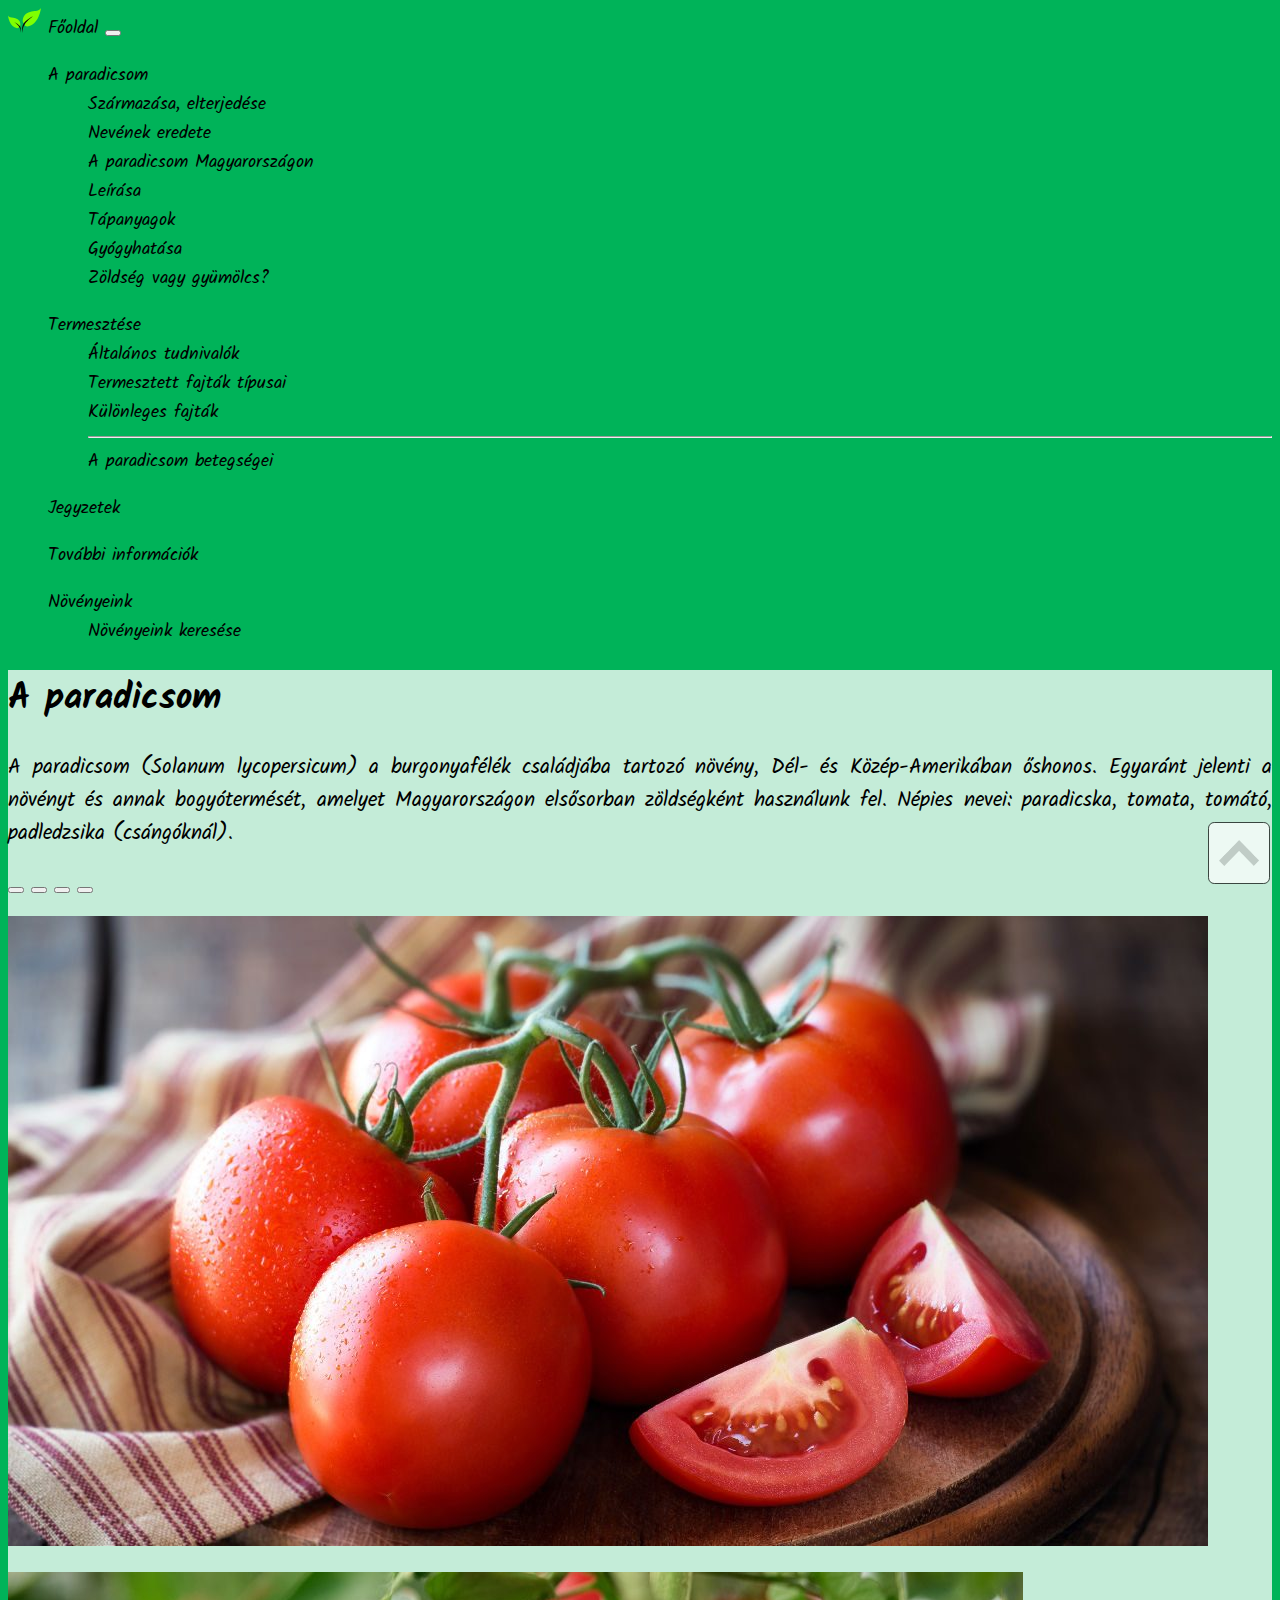
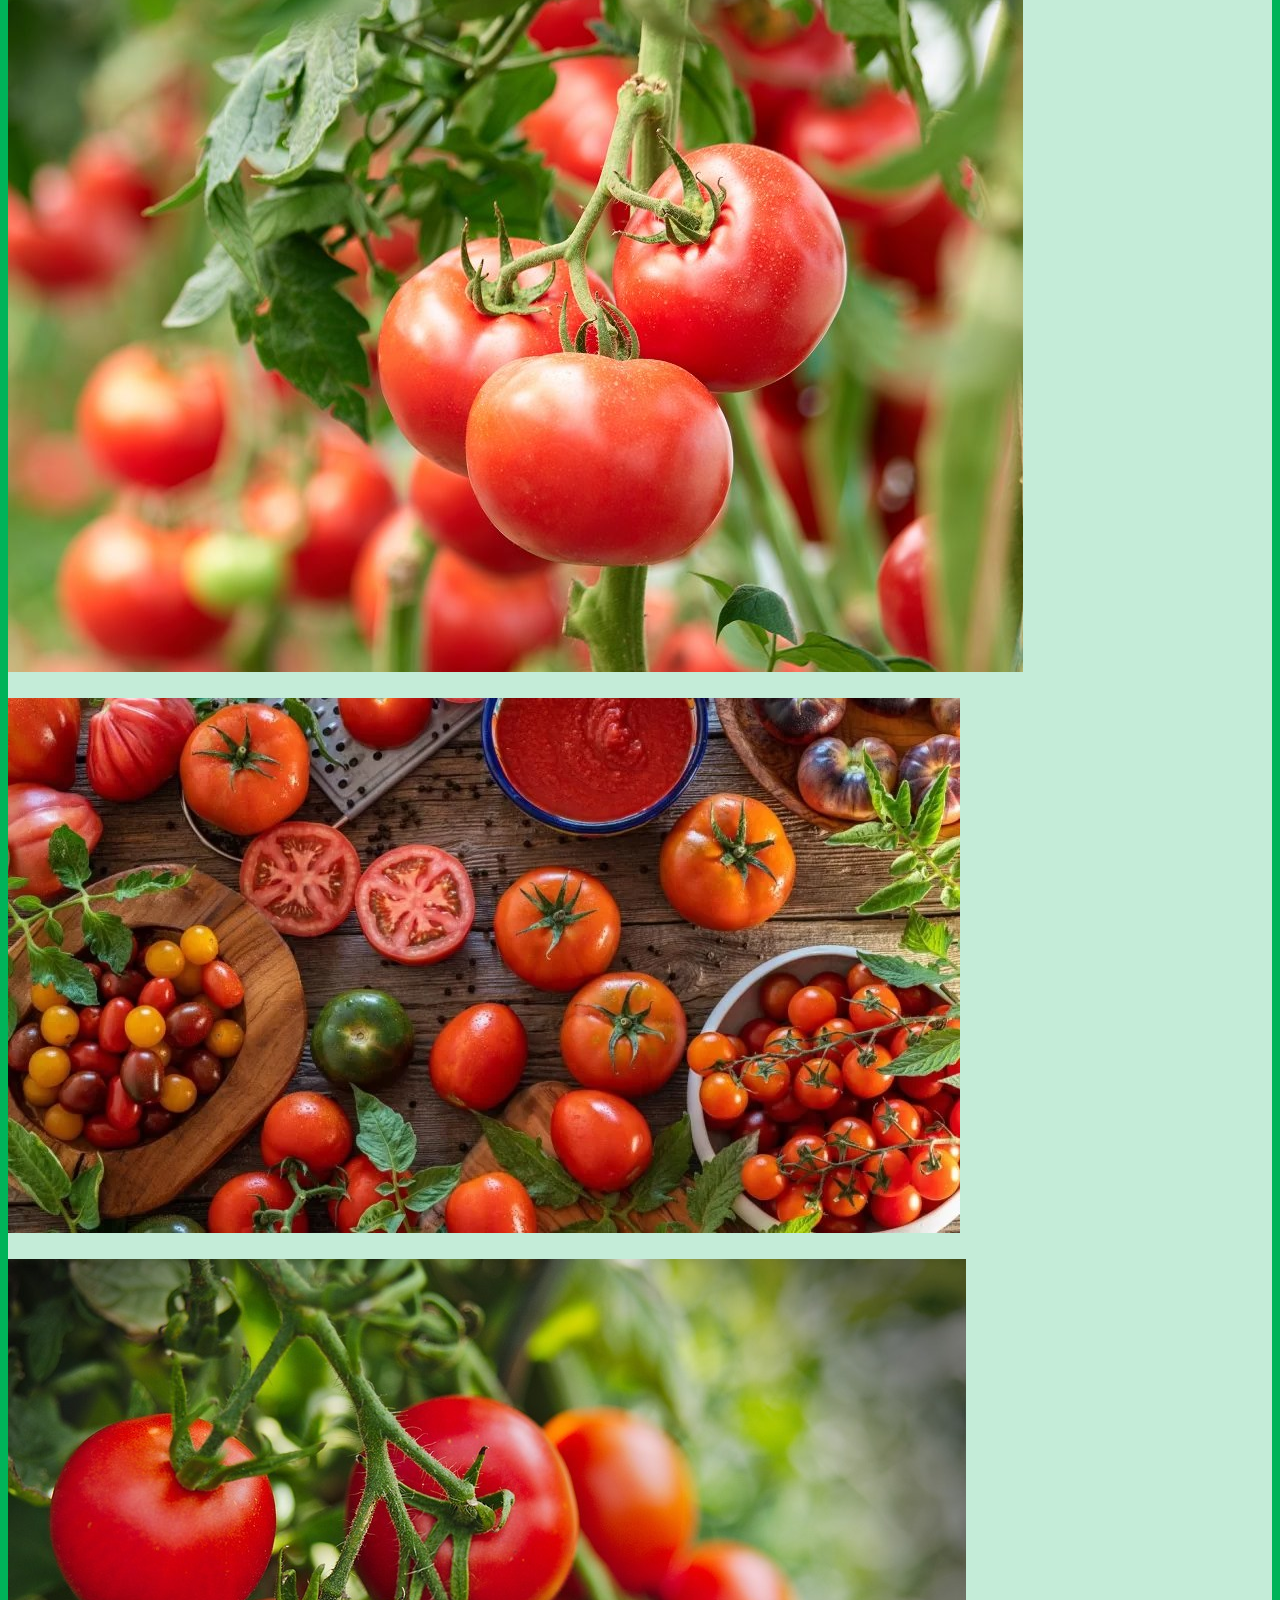
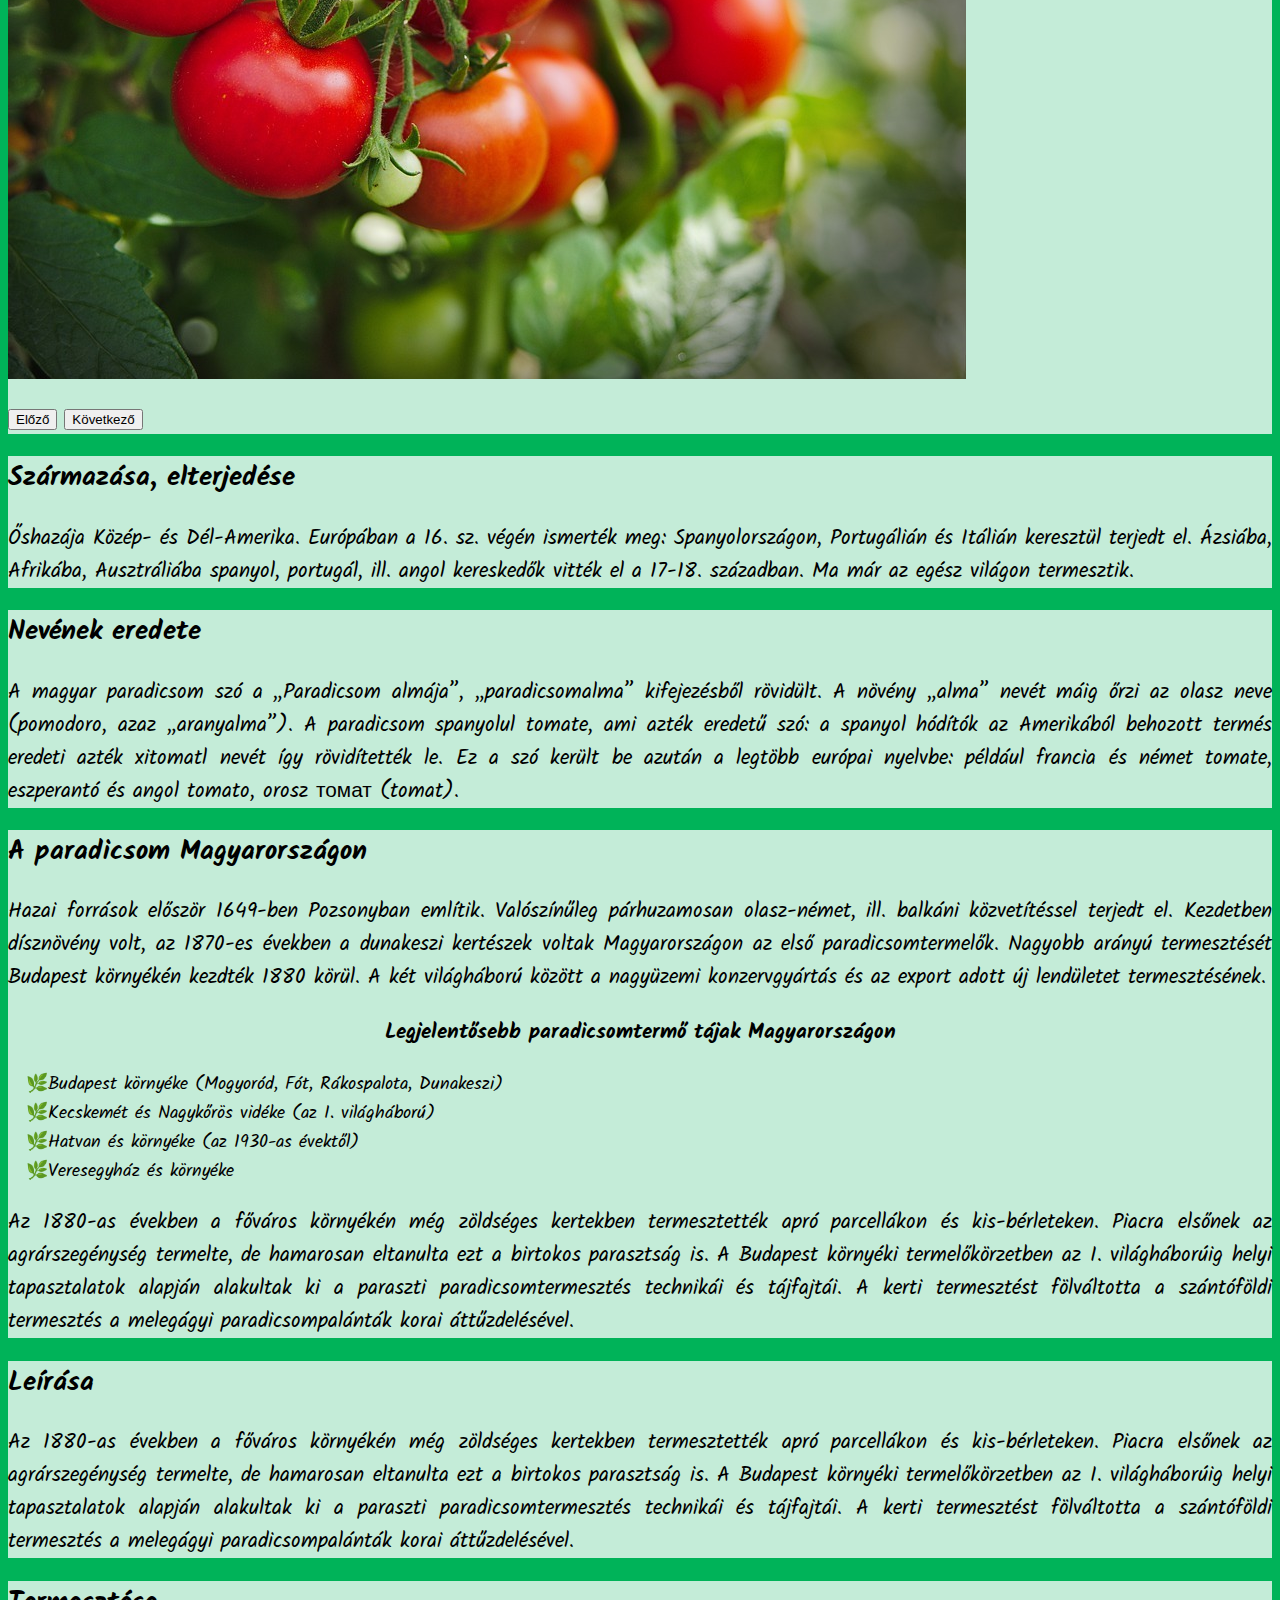
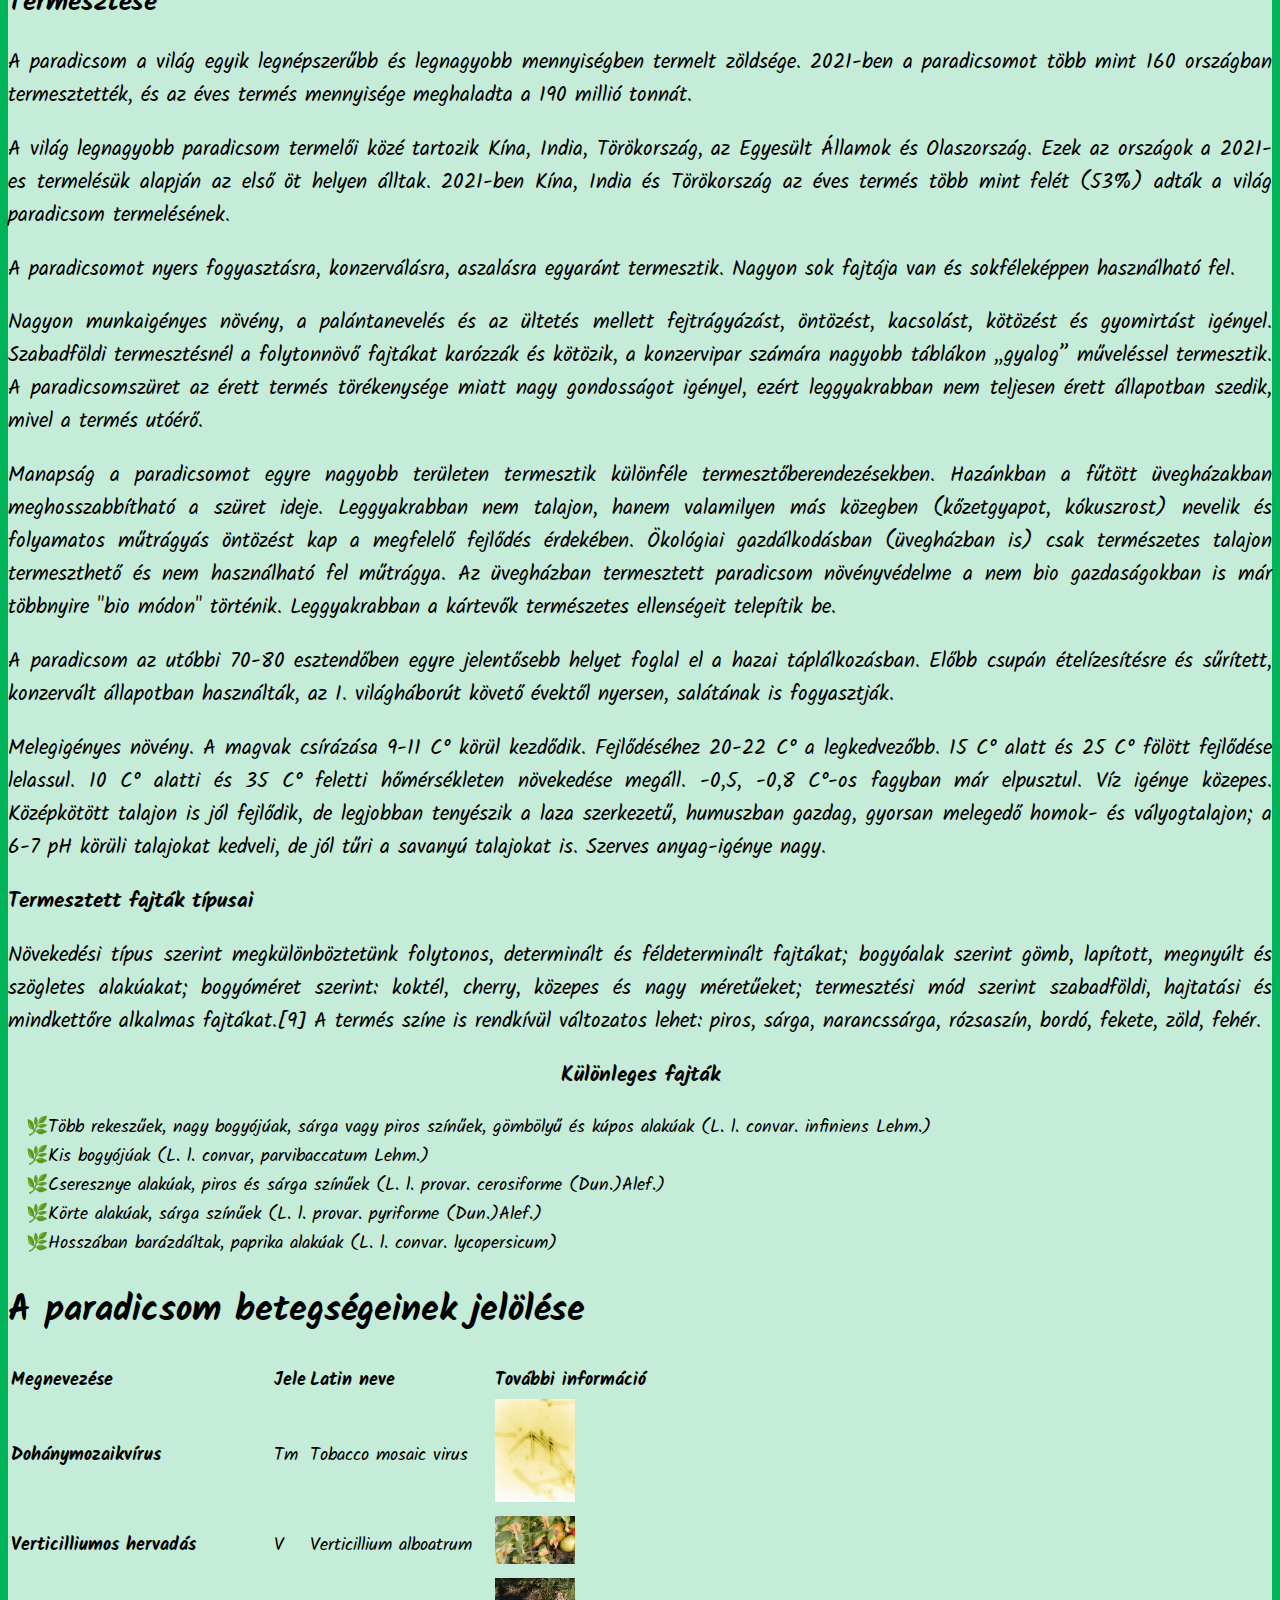
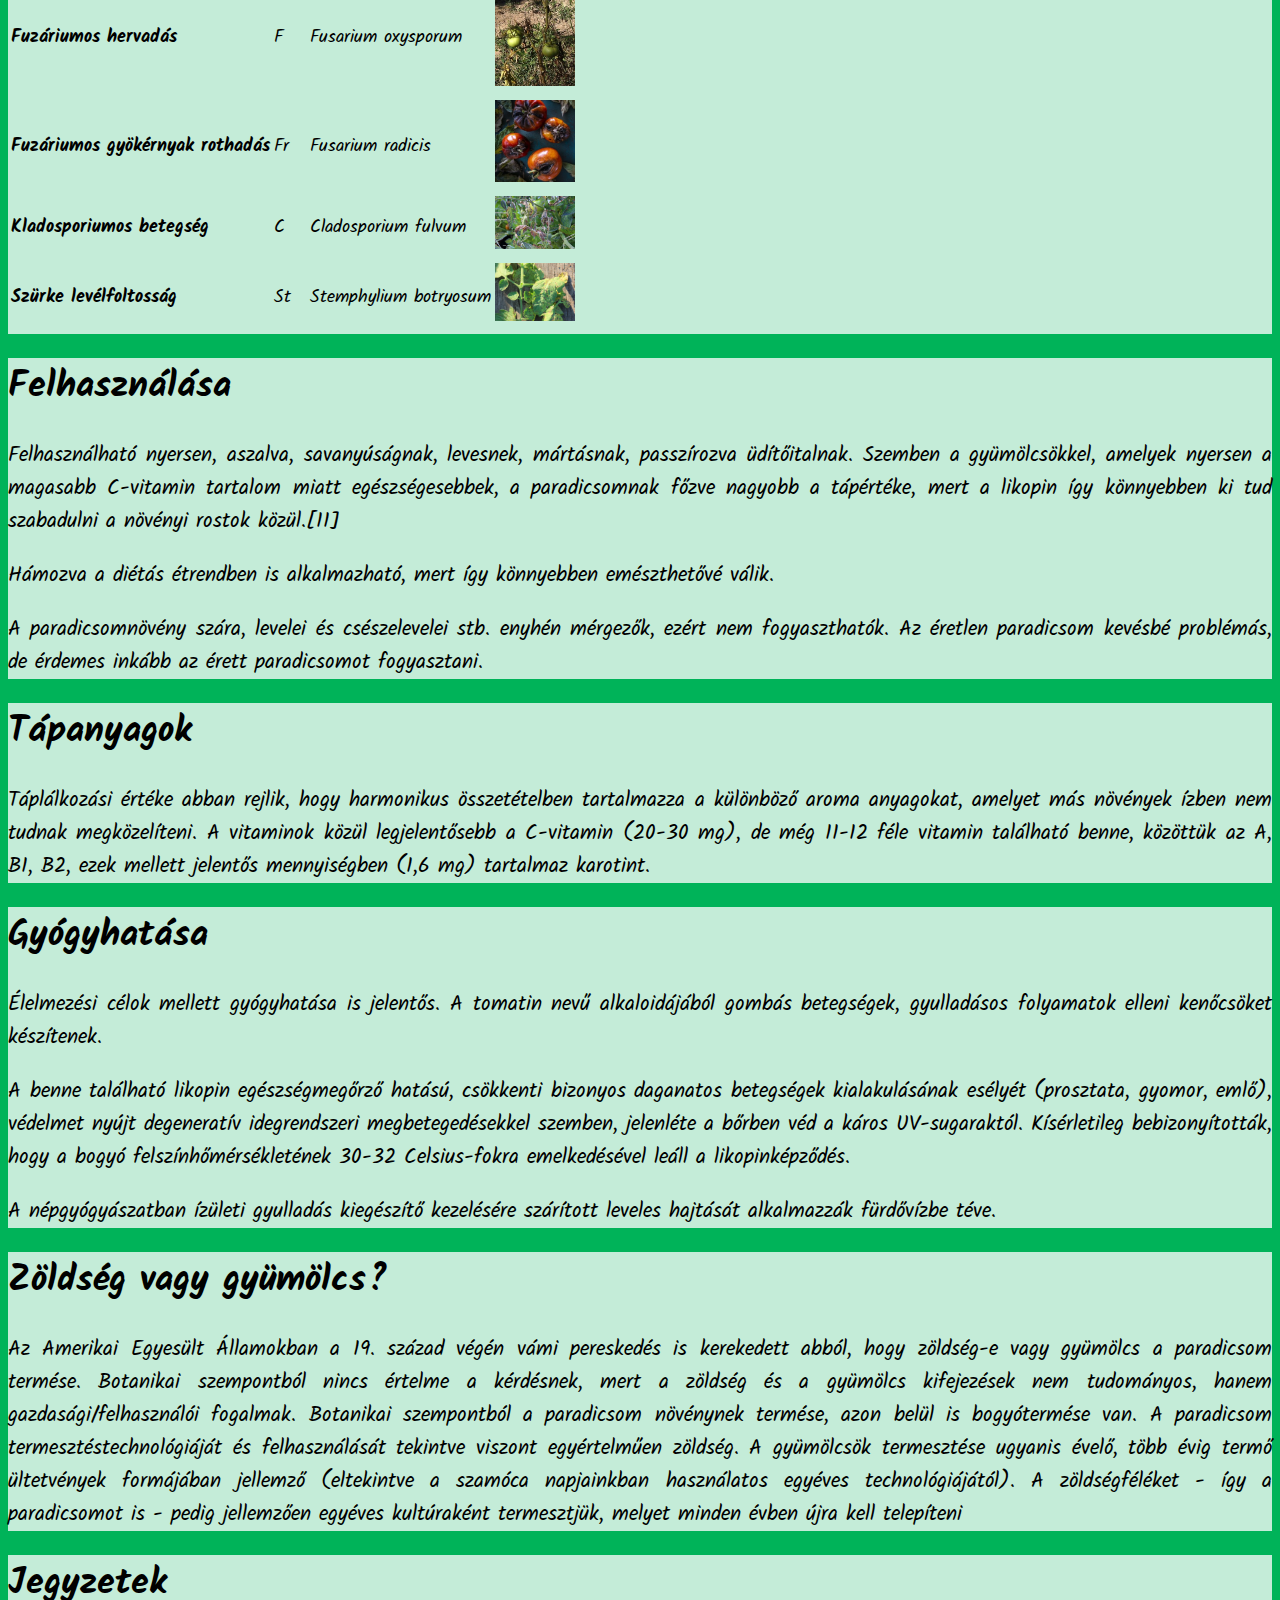
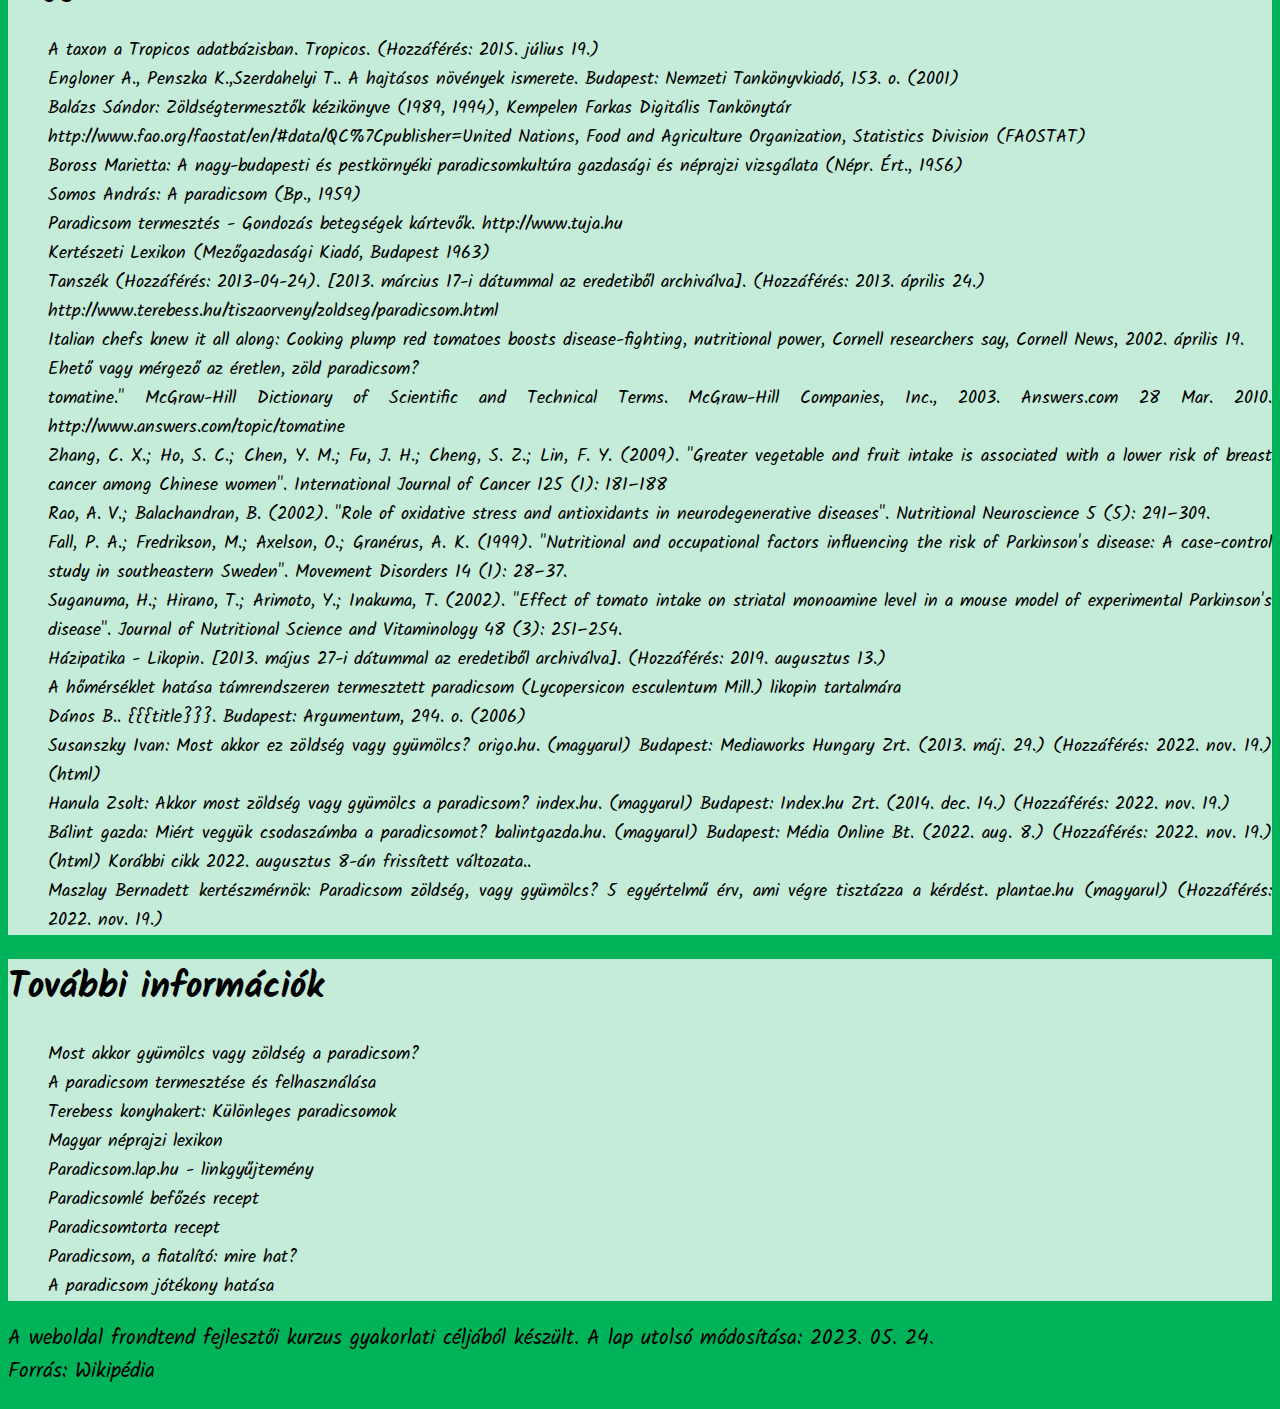
<file: paradicsom.html>
<!doctype html>
<html lang="hu">

<head>
    <meta charset="utf-8">
    <meta name="viewport" content="width=device-width, initial-scale=1">

    <link href="https://cdn.jsdelivr.net/npm/bootstrap@5.3.2/dist/css/bootstrap.min.css" rel="stylesheet"
        integrity="sha384-T3c6CoIi6uLrA9TneNEoa7RxnatzjcDSCmG1MXxSR1GAsXEV/Dwwykc2MPK8M2HN" crossorigin="anonymous">

    <link rel="preconnect" href="https://fonts.googleapis.com">
    <link rel="preconnect" href="https://fonts.gstatic.com" crossorigin>
    <link
        href="https://fonts.googleapis.com/css2?family=Caveat:wght@400..700&family=EB+Garamond:ital,wght@0,400..800;1,400..800&family=Kalam:wght@400;700&display=swap"
        rel="stylesheet">
    <link rel="stylesheet" href="./style.css">
    <script src="script.js" defer></script>

    <title>Paradicsom</title>
</head>

<body>
    <nav id="top" class="navbar navbar-expand-lg" style="background-color: #00b359;">
        <div class="container">
            <a class="navbar-brand" href="./index.html">
                <img src="pics/flower.svg" alt="kerteszkedes" height="25" class="d-inline-block align-text-top">
                Főoldal
            </a>
            <button class="navbar-toggler" type="button" data-bs-toggle="collapse"
                data-bs-target="#navbarSupportedContent" aria-controls="navbarSupportedContent" aria-expanded="false"
                aria-label="Toggle navigation">
                <span class="navbar-toggler-icon"></span>
            </button>
            <div class="collapse navbar-collapse" id="navbarSupportedContent">
                <ul class="navbar-nav me-auto mb-2 mb-lg-0">
                    <li class="nav-item active dropdown">
                        <a class="nav-link dropdown-toggle" href="#definicio" role="button" data-bs-toggle="dropdown"
                            aria-expanded="false">A paradicsom</a>

                        <ul class="dropdown-menu">
                            <li><a class="dropdown-item" href="#szarmazas">Származása, elterjedése</a></li>
                            <li><a class="dropdown-item" href="#eredet">Nevének eredete</a></li>
                            <li><a class="dropdown-item" href="#magyarorszagon">A paradicsom Magyarországon</a></li>
                            <li><a class="dropdown-item" href="#leiras">Leírása</a></li>
                            <li><a class="dropdown-item" href="#tap">Tápanyagok</a></li>
                            <li><a class="dropdown-item" href="#gyogy">Gyógyhatása</a></li>
                            <li><a class="dropdown-item" href="#zorgy">Zöldség vagy gyümölcs?</a></li>
                        </ul>
                    </li>
                    <li class="nav-item dropdown">
                        <a class="nav-link dropdown-toggle" href="#termesztes" role="button" data-bs-toggle="dropdown"
                            aria-expanded="false">Termesztése</a>
                        <ul class="dropdown-menu">
                            <li><a class="dropdown-item" href="#termesztes">Általános tudnivalók</a></li>
                            <li><a class="dropdown-item" href="#tft">Termesztett fajták típusai</a></li>
                            <li><a class="dropdown-item" href="#kf">Különleges fajták</a></li>
                            <li>
                                <hr class="dropdown-divider">
                            </li>
                            <li><a class="dropdown-item" href="#pb">A paradicsom betegségei</a></li>
                        </ul>
                    </li>

                    <li class="nav-item">
                        <a class="nav-link" href="#jegyzet">Jegyzetek</a>
                    </li>

                    <li class="nav-item">
                        <a class="nav-link" href="#moreinf">További információk</a>
                    </li>
                    <li class="nav-item dropdown">
                        <a class="nav-link dropdown-toggle" role="button" data-bs-toggle="dropdown"
                            aria-expanded="false">Növényeink</a>
                        <ul class="dropdown-menu">
                            <li><a class="dropdown-item" href="./index.html#kalauz">Növényeink keresése</a></li>
                        </ul>
                    </li>
                </ul>
            </div>
        </div>
    </nav>

    <div class="container" style="text-align: justify; background-color: #c4ecd8;">
        <h1 id="definicio" class="text-center p-2">A paradicsom</h1>
        <div class="row">
            <div class="col-sm">
                <p class="mx-4"> A paradicsom (Solanum lycopersicum) a burgonyafélék családjába tartozó növény, Dél- és
                    Közép-Amerikában őshonos. Egyaránt jelenti a növényt és annak bogyótermését, amelyet Magyarországon
                    elsősorban zöldségként használunk fel. Népies nevei: paradicska, tomata, tomátó, padledzsika
                    (csángóknál).</p>

            </div>
            <div class="col-sm pe-5">
                <div id="carouselExampleIndicators" class="carousel slide col-md-12" data-bs-ride="carousel">
                    <div class="carousel-indicators">
                        <button type="button" data-bs-target="#carouselExampleIndicators" data-bs-slide-to="0"
                            class="active" aria-current="true" aria-label="Slide 1"></button>
                        <button type="button" data-bs-target="#carouselExampleIndicators" data-bs-slide-to="1"
                            aria-label="Slide 2"></button>
                        <button type="button" data-bs-target="#carouselExampleIndicators" data-bs-slide-to="2"
                            aria-label="Slide 3"></button>
                        <button type="button" data-bs-target="#carouselExampleIndicators" data-bs-slide-to="3"
                            aria-label="Slide 4"></button>
                    </div>
                    <div class="carousel-inner">
                        <div class="carousel-item active">
                            <img src="pics/t1.jpg" class="d-block w-100" alt="t1">
                        </div>
                        <div class="carousel-item">
                            <img src="pics/t2.jpeg" class="d-block w-100" alt="t2">
                        </div>
                        <div class="carousel-item">
                            <img src="pics/t3.jpg" class="d-block w-100" alt="t3">
                        </div>
                        <div class="carousel-item">
                            <img src="pics/t4.jpg" class="d-block w-100" alt="t4">
                        </div>
                    </div>
                    <button class="carousel-control-prev" type="button" data-bs-target="#carouselExampleIndicators"
                        data-bs-slide="prev">
                        <span class="carousel-control-prev-icon" aria-hidden="true"></span>
                        <span class="visually-hidden">Előző</span>
                    </button>
                    <button class="carousel-control-next" type="button" data-bs-target="#carouselExampleIndicators"
                        data-bs-slide="next">
                        <span class="carousel-control-next-icon" aria-hidden="true"></span>
                        <span class="visually-hidden">Következő</span>
                    </button>
                </div>
            </div>
        </div>
    </div>

    <div class="container" style="text-align: justify; background-color: #c4ecd8;">
        <h2 id="szarmazas" class="text-center pt-4">Származása, elterjedése</h2>
        <div class="row">
            <div class="col-sm">
                <p class="mx-4 p-4">Őshazája Közép- és Dél-Amerika. Európában a 16. sz.
                    végén ismerték meg:
                    Spanyolországon, Portugálián és
                    Itálián keresztül terjedt el. Ázsiába, Afrikába, Ausztráliába spanyol, portugál, ill. angol
                    kereskedők
                    vitték el a 17-18. században. Ma már az egész világon termesztik.</p>
            </div>
        </div>
    </div>

    <div class="container" style="text-align: justify; background-color: #c4ecd8;">
        <h2 id="eredet" class="text-center pt-4">Nevének eredete</h2>
        <div class="row">
            <div class="col-sm">
                <p class="mx-4 p-4">
                    A magyar paradicsom szó a „Paradicsom almája”, „paradicsomalma” kifejezésből rövidült. A növény
                    „alma” nevét
                    máig őrzi az olasz neve (pomodoro, azaz „aranyalma”). A paradicsom spanyolul tomate, ami azték
                    eredetű szó:
                    a
                    spanyol hódítók az Amerikából behozott termés eredeti azték xitomatl nevét így rövidítették le. Ez a
                    szó
                    került
                    be azután a legtöbb európai nyelvbe: például francia és német tomate, eszperantó és angol tomato,
                    orosz
                    томат
                    (tomat).
                </p>
            </div>
        </div>
    </div>

    <div class="container" style="text-align: justify; background-color: #c4ecd8;">
        <h2 id="magyarorszagon" class="text-center pt-4">A paradicsom Magyarországon</h2>
        <div class="row">
            <div class="col-sm">
                <p class="mx-4 p-4">Hazai források először 1649-ben Pozsonyban említik. Valószínűleg párhuzamosan
                    olasz-német, ill.
                    balkáni
                    közvetítéssel terjedt el. Kezdetben dísznövény volt, az 1870-es években a dunakeszi kertészek voltak
                    Magyarországon az első paradicsomtermelők. Nagyobb arányú termesztését Budapest környékén kezdték
                    1880
                    körül. A két világháború között a nagyüzemi konzervgyártás és az export adott új lendületet
                    termesztésének.
                </p>
                <h3 class="mx-4 p-4" style="text-align: center">Legjelentősebb paradicsomtermő tájak Magyarországon</h3>
                <ul class="felsorol mx-5">
                    <li>Budapest környéke (Mogyoród, Fót, Rákospalota, Dunakeszi)</li>
                    <li>Kecskemét és Nagykőrös vidéke (az I. világháború)</li>
                    <li>Hatvan és környéke (az 1930-as évektől)</li>
                    <li> Veresegyház és környéke</li>
                </ul>

                <p class="mx-4 p-4">Az 1880-as években a főváros környékén még zöldséges kertekben
                    termesztették apró parcellákon és kis-bérleteken. Piacra elsőnek az agrárszegénység termelte, de
                    hamarosan
                    eltanulta ezt a birtokos parasztság is. A Budapest környéki termelőkörzetben az I. világháborúig
                    helyi
                    tapasztalatok alapján alakultak ki a paraszti paradicsomtermesztés technikái és tájfajtái. A kerti
                    termesztést fölváltotta a szántóföldi termesztés a melegágyi paradicsompalánták korai
                    áttűzdelésével.</p>
            </div>
        </div>
    </div>

    <div class="container" style="text-align: justify; background-color: #c4ecd8;">
        <h2 id="leiras" class="text-center pt-4">Leírása</h2>
        <div class="row">
            <div class="col-sm">
                <p class="mx-4 p-4">
                    Az 1880-as években a főváros környékén még zöldséges kertekben termesztették apró parcellákon és
                    kis-bérleteken. Piacra elsőnek az agrárszegénység termelte, de hamarosan eltanulta ezt a birtokos
                    parasztság
                    is. A Budapest környéki termelőkörzetben az I. világháborúig helyi tapasztalatok alapján alakultak
                    ki a
                    paraszti paradicsomtermesztés technikái és tájfajtái. A kerti termesztést fölváltotta a szántóföldi
                    termesztés a melegágyi paradicsompalánták korai áttűzdelésével.
                </p>
            </div>
        </div>
    </div>

    <div class="container" style="text-align: justify; background-color: #c4ecd8;">
        <h2 id="termesztes" class="text-center pt-4">Termesztése</h2>
        <div class="row">
            <div class="col-sm">
                <p class="mx-4 px-4 pt-4">A paradicsom a világ egyik legnépszerűbb és legnagyobb mennyiségben termelt
                    zöldsége. 2021-ben a
                    paradicsomot több mint 160 országban termesztették, és az éves termés mennyisége meghaladta a 190
                    millió
                    tonnát.
                </p>
                <p class="mx-4 px-4">
                    A világ legnagyobb paradicsom termelői közé tartozik Kína, India, Törökország, az Egyesült Államok
                    és
                    Olaszország. Ezek az országok a 2021-es termelésük alapján az első öt helyen álltak. 2021-ben Kína,
                    India és Törökország az éves termés több mint felét (53%) adták a világ paradicsom termelésének.
                </p>
                <p class="mx-4 px-4">
                    A paradicsomot nyers fogyasztásra, konzerválásra, aszalásra egyaránt termesztik. Nagyon sok fajtája
                    van
                    és sokféleképpen használható fel.
                </p>
                <p class="mx-4 px-4">
                    Nagyon munkaigényes növény, a palántanevelés és az ültetés mellett fejtrágyázást, öntözést,
                    kacsolást,
                    kötözést és gyomirtást igényel. Szabadföldi termesztésnél a folytonnövő fajtákat karózzák és
                    kötözik, a
                    konzervipar számára nagyobb táblákon „gyalog” műveléssel termesztik. A paradicsomszüret az érett
                    termés
                    törékenysége miatt nagy gondosságot igényel, ezért leggyakrabban nem teljesen érett állapotban
                    szedik,
                    mivel a termés utóérő.
                </p>
                <p class="mx-4 px-4">
                    Manapság a paradicsomot egyre nagyobb területen termesztik különféle termesztőberendezésekben.
                    Hazánkban
                    a fűtött üvegházakban meghosszabbítható a szüret ideje. Leggyakrabban nem talajon, hanem valamilyen
                    más
                    közegben (kőzetgyapot, kókuszrost) nevelik és folyamatos műtrágyás öntözést kap a megfelelő fejlődés
                    érdekében. Ökológiai gazdálkodásban (üvegházban is) csak természetes talajon termeszthető és nem
                    használható fel műtrágya. Az üvegházban termesztett paradicsom növényvédelme a nem bio gazdaságokban
                    is
                    már többnyire "bio módon" történik. Leggyakrabban a kártevők természetes ellenségeit telepítik be.
                </p>
                <p class="mx-4 px-4">
                    A paradicsom az utóbbi 70-80 esztendőben egyre jelentősebb helyet foglal el a hazai táplálkozásban.
                    Előbb csupán ételízesítésre és sűrített, konzervált állapotban használták, az I. világháborút követő
                    évektől nyersen, salátának is fogyasztják.
                </p>
                <p class="mx-4 px-4 pb-4">
                    Melegigényes növény. A magvak csírázása 9-11 C° körül kezdődik. Fejlődéséhez 20-22 C° a
                    legkedvezőbb. 15
                    C° alatt és 25 C° fölött fejlődése lelassul. 10 C° alatti és 35 C° feletti hőmérsékleten növekedése
                    megáll. -0,5, -0,8 C°-os fagyban már elpusztul. Víz igénye közepes. Középkötött talajon is jól
                    fejlődik,
                    de legjobban tenyészik a laza szerkezetű, humuszban gazdag, gyorsan melegedő homok- és
                    vályogtalajon; a
                    6-7 pH körüli talajokat kedveli, de jól tűri a savanyú talajokat is. Szerves anyag-igénye nagy.
                </p>

                <div class="container" style="text-align: justify; background-color: #c4ecd8;">
                    <h3 id="tft" class="text-center pt-4">Termesztett fajták típusai</h3>
                    <div class="row">
                        <div class="col-sm">
                            <p class="mx-4 px-4 p-4">
                                Növekedési típus szerint megkülönböztetünk folytonos, determinált és féldeterminált
                                fajtákat;
                                bogyóalak
                                szerint gömb, lapított, megnyúlt és szögletes alakúakat; bogyóméret szerint: koktél,
                                cherry, közepes
                                és nagy
                                méretűeket; termesztési mód szerint szabadföldi, hajtatási és mindkettőre alkalmas
                                fajtákat.[9] A
                                termés
                                színe is rendkívül változatos lehet: piros, sárga, narancssárga, rózsaszín, bordó,
                                fekete, zöld,
                                fehér.
                            </p>
                            <h3 id="kf" class="mx-4 p-4" style="text-align: center">Különleges fajták</h3>
                            <ul class="felsorol mx-4">
                                <li>Több rekeszűek, nagy bogyójúak, sárga vagy piros színűek, gömbölyű és kúpos alakúak
                                    (L. l.
                                    convar.
                                    infiniens Lehm.)</li>
                                <li>Kis bogyójúak (L. l. convar, parvibaccatum Lehm.)</li>
                                <li>Cseresznye alakúak, piros és sárga színűek (L. l. provar. cerosiforme (Dun.)Alef.)
                                </li>
                                <li>Körte alakúak, sárga színűek (L. l. provar. pyriforme (Dun.)Alef.)</li>
                                <li>Hosszában barázdáltak, paprika alakúak (L. l. convar. lycopersicum)</li>
                            </ul>
                            </p>
                        </div>
                    </div>
                </div>

                <div class="container" style="text-align: justify; background-color: #c4ecd8;">
                    <h1 id="pb" class="text-center pt-4">A paradicsom betegségeinek jelölése</h1>
                    <div class="row">
                        <div class="col-sm">
                            <p class="mx-4 px-4 pt-4">
                            <table class="table">
                                <thead>
                                    <tr>
                                        <th scope="col">Megnevezése</th>
                                        <th scope="col">Jele</th>
                                        <th scope="col">Latin neve</th>
                                        <th scope="col">További információ</th>
                                    </tr>
                                </thead>
                                <tbody>
                                    <tr>

                                        <th>Dohánymozaikvírus</th>
                                        <td scope="row">Tm</td>
                                        <td>Tobacco mosaic virus</td>
                                        <td><a href="https://hu.wikipedia.org/wiki/Doh%C3%A1nymozaikv%C3%ADrus"
                                                target="_blank"><img src="pics/tb_01.jpg" alt="tobacco" width="80px">
                                        </td></a>
                                    </tr>
                                    <tr>
                                        <th>Verticilliumos hervadás</th>
                                        <td scope="row">V</td>
                                        <td>Verticillium alboatrum</td>
                                        <td><a href="https://hobbikert.hu/magazin/a-paradicsom-verticilliumos-hervadasa-mennyire-sulyos.html"
                                                target="_blank"><img src="pics/tb_02.jpg" alt="verticillium"
                                                    width="80px"></td>
                                    </tr>
                                    <tr>
                                        <th scope="row">Fuzáriumos hervadás</th>
                                        <td>F</td>
                                        <td>Fusarium oxysporum</td>
                                        <td><a href="https://www.agraroldal.hu/fuzariumos-hervadas.html"
                                                target="_blank"><img src="pics/tb_03.jpg" alt="fusoxy" width="80px">
                                        </td>
                                    </tr>
                                    <tr>
                                        <th scope="row">Fuzáriumos gyökérnyak rothadás</th>
                                        <td>Fr</td>
                                        <td>Fusarium radicis</td>
                                        <td><a href="https://agroforum.hu/szaktanacsadas-kerdesek/mitol-rothad-a-paradicsom-csucsa/"
                                                target="_blank"><img src="pics/tb_04.jpg" alt="fusrad" width="80px">
                                        </td>
                                    </tr>
                                    <tr>
                                        <th scope="row">Kladosporiumos betegség</th>
                                        <td>C</td>
                                        <td>Cladosporium fulvum</td>
                                        <td><a href="https://gardenex-hu.decorexpro.com/kladosporioz-tomatov/"
                                                target="_blank"><img src="pics/tb_05.jpg" alt="cladosporium"
                                                    width="80px">
                                        </td>
                                    </tr>
                                    <tr>
                                        <th scope="row">Szürke levélfoltosság</th>
                                        <td>St</td>
                                        <td>Stemphylium botryosum</td>
                                        <td><a href="https://hobbikert.hu/magazin/a-paradicsom-szeptorias-levelfoltossaga-hogyan-vedhetjuk-ki.html"
                                                target="_blank"><img src="pics/tb_06.jpg" alt="stemphylium"
                                                    width="80px">
                                        </td>
                                    </tr>
                                </tbody>
                            </table>
                            </p>
                        </div>
                    </div>
                </div>
            </div>
        </div>
    </div>

    <div class="container" style="text-align: justify; background-color: #c4ecd8;">
        <h1 id="felhasznalas" class="text-center pt-4">Felhasználása</h1>
        <div class="row">
            <div class="col-sm">
                <p class="mx-4 px-4 pt-4">
                    Felhasználható nyersen, aszalva, savanyúságnak, levesnek, mártásnak, passzírozva
                    üdítőitalnak.
                    Szemben a
                    gyümölcsökkel, amelyek nyersen a magasabb C-vitamin tartalom miatt egészségesebbek, a
                    paradicsomnak
                    főzve
                    nagyobb a tápértéke, mert a likopin így könnyebben ki tud szabadulni a növényi rostok
                    közül.[11]
                </p>
                <p class="mx-4 px-4 pt-4">
                    Hámozva a diétás étrendben is alkalmazható, mert így könnyebben emészthetővé válik.
                </p>
                <p class="mx-4 px-4 pb-4">
                    A paradicsomnövény szára, levelei és csészelevelei stb. enyhén mérgezők, ezért nem
                    fogyaszthatók. Az
                    éretlen
                    paradicsom kevésbé problémás, de érdemes inkább az érett paradicsomot fogyasztani.
                </p>
            </div>
        </div>
    </div>


    <div class="container" style="text-align: justify; background-color: #c4ecd8;">
        <h1 id="tap" class="text-center pt-4">Tápanyagok</h1>
        <div class="row">
            <div class="col-sm">
                <p class="mx-4 p-4">
                    Táplálkozási értéke abban rejlik, hogy harmonikus összetételben tartalmazza a különböző
                    aroma
                    anyagokat,
                    amelyet más növények ízben nem tudnak megközelíteni. A vitaminok közül legjelentősebb a
                    C-vitamin
                    (20-30
                    mg), de még 11-12 féle vitamin található benne, közöttük az A, B1, B2, ezek mellett
                    jelentős
                    mennyiségben
                    (1,6 mg) tartalmaz karotint.
                </p>
            </div>
        </div>
    </div>

    <div class="container" style="text-align: justify; background-color: #c4ecd8;">
        <h1 id="gyogy" class="text-center pt-4">Gyógyhatása</h1>
        <div class="row">
            <div class="col-sm">
                <p class="mx-4 px-4 pt-4">
                    Élelmezési célok mellett gyógyhatása is jelentős. A tomatin nevű alkaloidájából gombás
                    betegségek,
                    gyulladásos folyamatok elleni kenőcsöket készítenek.
                </p>
                <p class="mx-4 px-4">
                    A benne található likopin egészségmegőrző hatású, csökkenti bizonyos daganatos
                    betegségek
                    kialakulásának
                    esélyét (prosztata, gyomor, emlő), védelmet nyújt degeneratív idegrendszeri
                    megbetegedésekkel
                    szemben, jelenléte a bőrben véd a káros UV-sugaraktól. Kísérletileg bebizonyították,
                    hogy a
                    bogyó felszínhőmérsékletének 30-32 Celsius-fokra emelkedésével leáll a likopinképződés.
                </p>
                <p class="mx-4 px-4 pb-4">
                    A népgyógyászatban ízületi gyulladás kiegészítő kezelésére szárított leveles hajtását
                    alkalmazzák
                    fürdővízbe
                    téve.

                </p>
            </div>
        </div>
    </div>

    <div class="container" style="text-align: justify; background-color: #c4ecd8;">
        <h1 id="zorgy" class="text-center pt-4">Zöldség vagy gyümölcs?</h1>
        <div class="row">
            <div class="col-sm">
                <p class="mx-4 p-4">
                    Az Amerikai Egyesült Államokban a 19. század végén vámi pereskedés is kerekedett abból,
                    hogy
                    zöldség-e vagy
                    gyümölcs a paradicsom termése. Botanikai szempontból nincs értelme a kérdésnek, mert a
                    zöldség és a
                    gyümölcs
                    kifejezések nem tudományos, hanem gazdasági/felhasználói fogalmak. Botanikai szempontból
                    a
                    paradicsom
                    növénynek termése, azon belül is bogyótermése van. A paradicsom termesztéstechnológiáját
                    és
                    felhasználását
                    tekintve viszont egyértelműen zöldség. A gyümölcsök termesztése ugyanis évelő, több évig
                    termő
                    ültetvények
                    formájában jellemző (eltekintve a szamóca napjainkban használatos egyéves
                    technológiájától). A
                    zöldségféléket - így a paradicsomot is - pedig jellemzően egyéves kultúraként
                    termesztjük, melyet
                    minden
                    évben újra kell telepíteni
                </p>
            </div>
        </div>
    </div>

    <div class="container" style="text-align: justify; background-color: #c4ecd8;">
        <h1 id="jegyzet" class="text-center pt-4">Jegyzetek</h1>
        <div class="row">
            <div class="col-sm">
                <p class="mx-4 p-4">
                <ol class="list-group list-group-numbered">
                    <li class="list-group-item">A taxon a Tropicos adatbázisban. Tropicos. (Hozzáférés:
                        2015. július
                        19.)</li>
                    <li class="list-group-item">Engloner A., Penszka K.,Szerdahelyi T.. A hajtásos növények
                        ismerete.
                        Budapest:
                        Nemzeti Tankönyvkiadó, 153. o. (2001)</li>
                    <li class="list-group-item">Balázs Sándor: Zöldségtermesztők kézikönyve (1989, 1994),
                        Kempelen
                        Farkas
                        Digitális Tankönytár</li>
                    <li class="list-group-item">http://www.fao.org/faostat/en/#data/QC%7Cpublisher=United
                        Nations, Food
                        and
                        Agriculture Organization, Statistics Division (FAOSTAT)</li>
                    <li class="list-group-item">Boross Marietta: A nagy-budapesti és pestkörnyéki
                        paradicsomkultúra
                        gazdasági és
                        néprajzi vizsgálata (Népr. Ért., 1956)</li>
                    <li class="list-group-item">Somos András: A paradicsom (Bp., 1959)</li>
                    <li class="list-group-item">Paradicsom termesztés - Gondozás betegségek kártevők.
                        http://www.tuja.hu
                    </li>
                    <li class="list-group-item">Kertészeti Lexikon (Mezőgazdasági Kiadó, Budapest 1963)</li>
                    <li class="list-group-item">Tanszék (Hozzáférés: 2013-04-24). [2013. március 17-i
                        dátummal az
                        eredetiből
                        archiválva]. (Hozzáférés: 2013. április 24.)</li>
                    <li class="list-group-item"> http://www.terebess.hu/tiszaorveny/zoldseg/paradicsom.html
                    </li>
                    <li class="list-group-item"> Italian chefs knew it all along: Cooking plump red tomatoes
                        boosts
                        disease-fighting, nutritional power, Cornell researchers say, Cornell News, 2002.
                        április 19.
                    </li>
                    <li class="list-group-item">Ehető vagy mérgező az éretlen, zöld paradicsom?</li>
                    <li class="list-group-item">tomatine." McGraw-Hill Dictionary of Scientific and
                        Technical Terms.
                        McGraw-Hill
                        Companies, Inc., 2003. Answers.com 28 Mar. 2010.
                        http://www.answers.com/topic/tomatine</li>
                    <li class="list-group-item"> Zhang, C. X.; Ho, S. C.; Chen, Y. M.; Fu, J. H.; Cheng, S.
                        Z.; Lin, F.
                        Y.
                        (2009). "Greater vegetable and fruit intake is associated with a lower risk of
                        breast cancer
                        among
                        Chinese women". International Journal of Cancer 125 (1): 181–188</li>
                    <li class="list-group-item">Rao, A. V.; Balachandran, B. (2002). "Role of oxidative
                        stress and
                        antioxidants
                        in neurodegenerative diseases". Nutritional Neuroscience 5 (5): 291–309.</li>
                    <li class="list-group-item"> Fall, P. A.; Fredrikson, M.; Axelson, O.; Granérus, A. K.
                        (1999).
                        "Nutritional
                        and occupational factors influencing the risk of Parkinson's disease: A case-control
                        study in
                        southeastern Sweden". Movement Disorders 14 (1): 28–37. </li>
                    <li class="list-group-item">Suganuma, H.; Hirano, T.; Arimoto, Y.; Inakuma, T. (2002).
                        "Effect of
                        tomato
                        intake on striatal monoamine level in a mouse model of experimental Parkinson's
                        disease".
                        Journal of
                        Nutritional Science and Vitaminology 48 (3): 251–254.</li>
                    <li class="list-group-item">Házipatika - Likopin. [2013. május 27-i dátummal az
                        eredetiből
                        archiválva].
                        (Hozzáférés: 2019. augusztus 13.)</li>
                    <li class="list-group-item">A hőmérséklet hatása támrendszeren termesztett paradicsom
                        (Lycopersicon
                        esculentum Mill.) likopin tartalmára</li>
                    <li class="list-group-item">Dános B.. {{{title}}}. Budapest: Argumentum, 294. o. (2006)
                    </li>
                    <li class="list-group-item">Susanszky Ivan: Most akkor ez zöldség vagy gyümölcs?
                        origo.hu.
                        (magyarul)
                        Budapest: Mediaworks Hungary Zrt. (2013. máj. 29.) (Hozzáférés: 2022. nov. 19.)
                        (html)</li>
                    <li class="list-group-item"> Hanula Zsolt: Akkor most zöldség vagy gyümölcs a
                        paradicsom? index.hu.
                        (magyarul) Budapest: Index.hu Zrt. (2014. dec. 14.) (Hozzáférés: 2022. nov. 19.)
                    </li>
                    <li class="list-group-item">Bálint gazda: Miért vegyük csodaszámba a paradicsomot?
                        balintgazda.hu.
                        (magyarul) Budapest: Média Online Bt. (2022. aug. 8.) (Hozzáférés: 2022. nov. 19.)
                        (html)
                        Korábbi cikk
                        2022. augusztus 8-án frissített változata..</li>
                    <li class="list-group-item">Maszlay Bernadett kertészmérnök: Paradicsom zöldség, vagy
                        gyümölcs? 5
                        egyértelmű
                        érv, ami végre tisztázza a kérdést. plantae.hu (magyarul) (Hozzáférés: 2022. nov.
                        19.)</li>
                </ol>
                </p>
            </div>
        </div>
    </div>

    <div class="container" style="text-align: justify; background-color: #c4ecd8;">
        <h1 id="moreinf" class="text-center pt-4">További információk</h1>
        <div class="row">
            <div class="col-sm">
                <p class="mx-4 p-4">
                <ul class="hivlink">
                    <li><a href="https://divany.hu/offline/2019/04/26/miert-gyumolcs-a-paradicsom/" target="_blank">
                            Most akkor gyümölcs vagy zöldség a paradicsom?</a></li>
                    <li><a href="https://tesco.hu/hello/cikk/a-paradicsom-termesztese-az-ultetestol-a-gazdag-termesig/17601/"
                            target="_blank"> A paradicsom termesztése és felhasználása</a></li>
                    <li><a href="https://terebess.hu/tiszaorveny/zoldseg/paradicsom.html" target="_blank">
                            Terebess konyhakert: Különleges paradicsomok</a></li>
                    <li><a href="http://mek.oszk.hu/02100/02115/html/4-441.html" target="_blank">
                            Magyar néprajzi lexikon</a></li>
                    <li><a href="https://paradicsom.lap.hu/" target="_blank">
                            Paradicsom.lap.hu - linkgyűjtemény</a></li>
                    <li><a href="https://www.haztartas-ma.hu/index.php/befozes/befozott-zoldsegek/paradicsomle-befozes/"
                            target="_blank"> Paradicsomlé befőzés recept</a></li>
                    <li><a href="https://web.archive.org/web/20120712054754/http://www.finomreceptek.hu/tortareceptek/paradicsomtorta-recept"
                            target="_blank">
                            Paradicsomtorta recept</a></li>
                    <li><a href="hhttps://hobbikert.hu/magazin/paradicsom-a-fiatalito-mire-hat.html" target="_blank">
                            Paradicsom, a fiatalító: mire hat?</a></li>
                    <li><a href="https://hobbikert.hu/magazin/eszem-iszom-ez-a-paradicsom.html" target="_blank">
                            A paradicsom jótékony hatása</a></li>
                </ul>
                </p>
            </div>
        </div>
    </div>

    <footer>
        <div id="topofpage">
            <a href="#top" class="back-to-top"><img src="./pics/up.png"></a>
        </div>
        <p class="text-center p-4 mb-4 text-secondary">A weboldal frondtend fejlesztői kurzus gyakorlati céljából készült. A lap utolsó módosítása: 2023. 05.
            24. <br>
            Forrás: <a href="https://hu.wikipedia.org/wiki/Paradicsom_(n%C3%B6v%C3%A9nyfaj)">Wikipédia</a>
        </p>
    </footer>

    <script src="https://cdn.jsdelivr.net/npm/bootstrap@5.0.2/dist/js/bootstrap.bundle.min.js"
        integrity="sha384-MrcW6ZMFYlzcLA8Nl+NtUVF0sA7MsXsP1UyJoMp4YLEuNSfAP+JcXn/tWtIaxVXM"
        crossorigin="anonymous"></script>
</body>

</html>
</file>
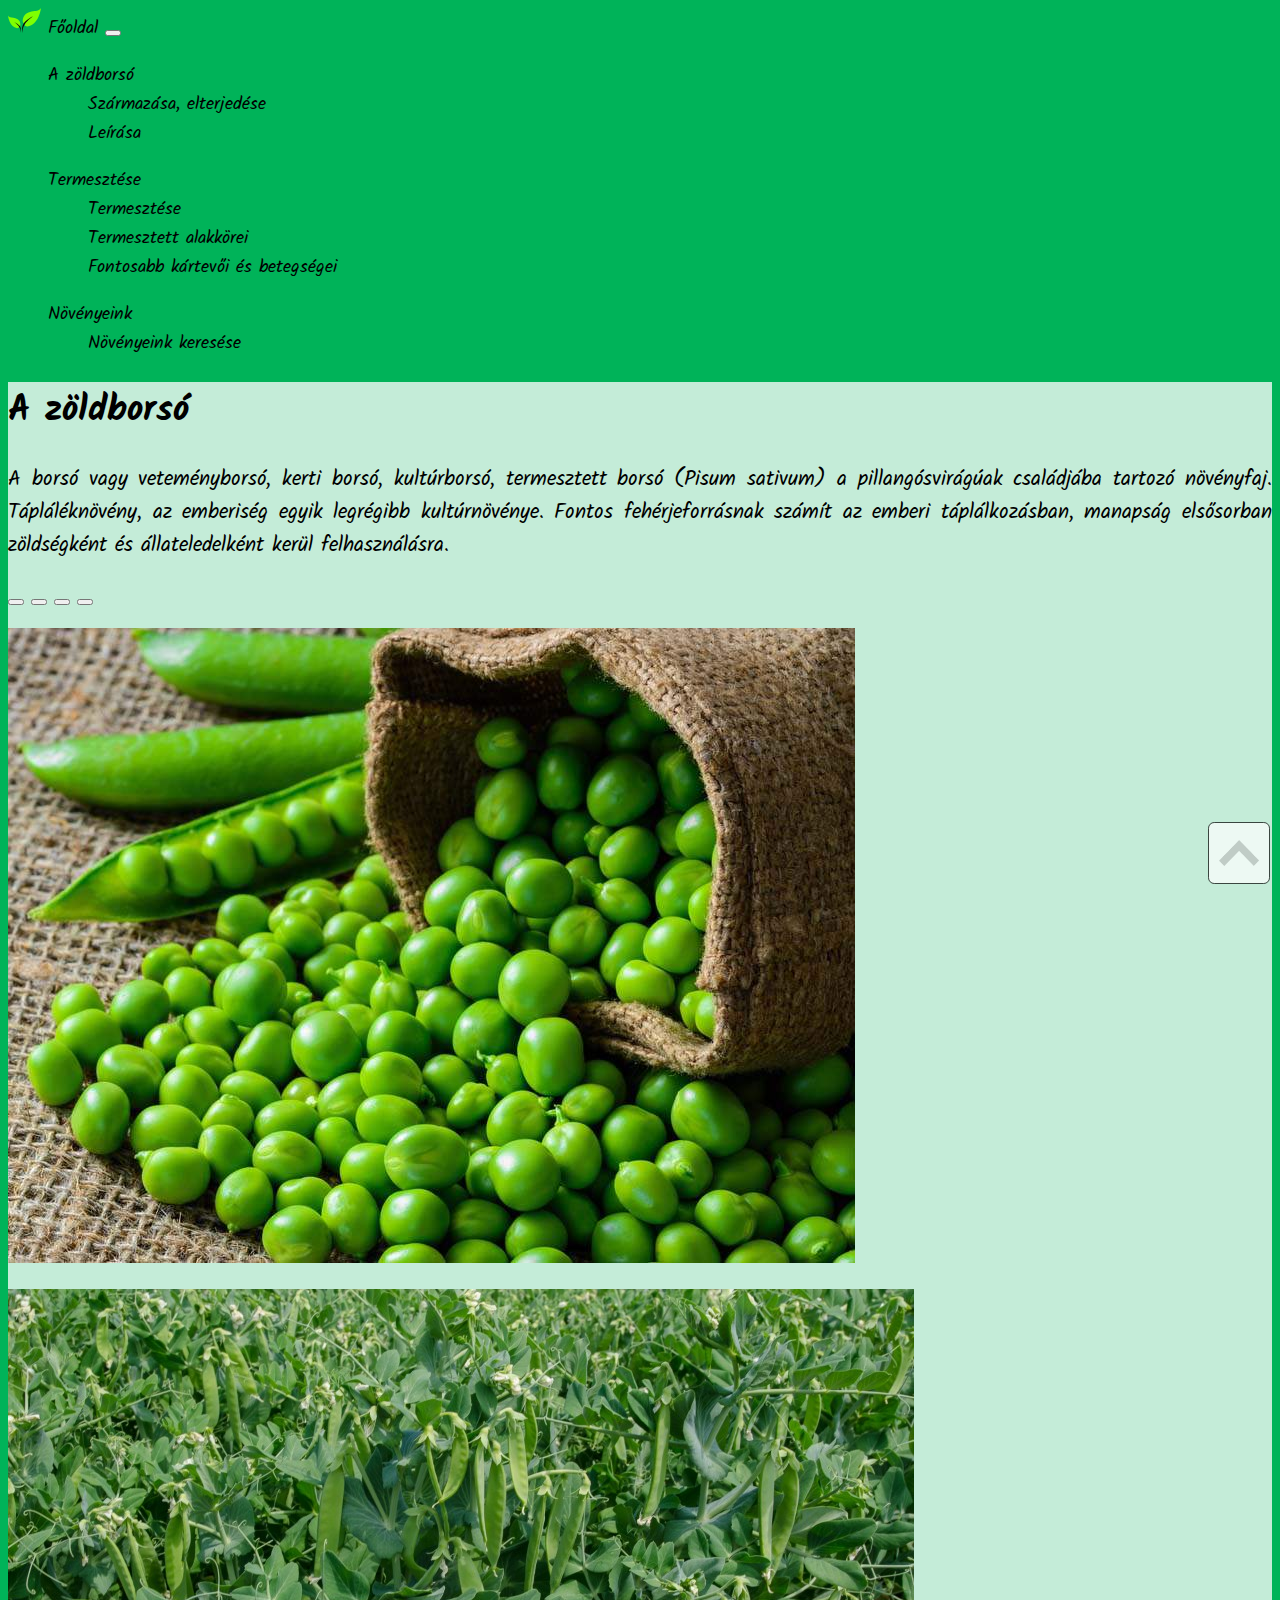
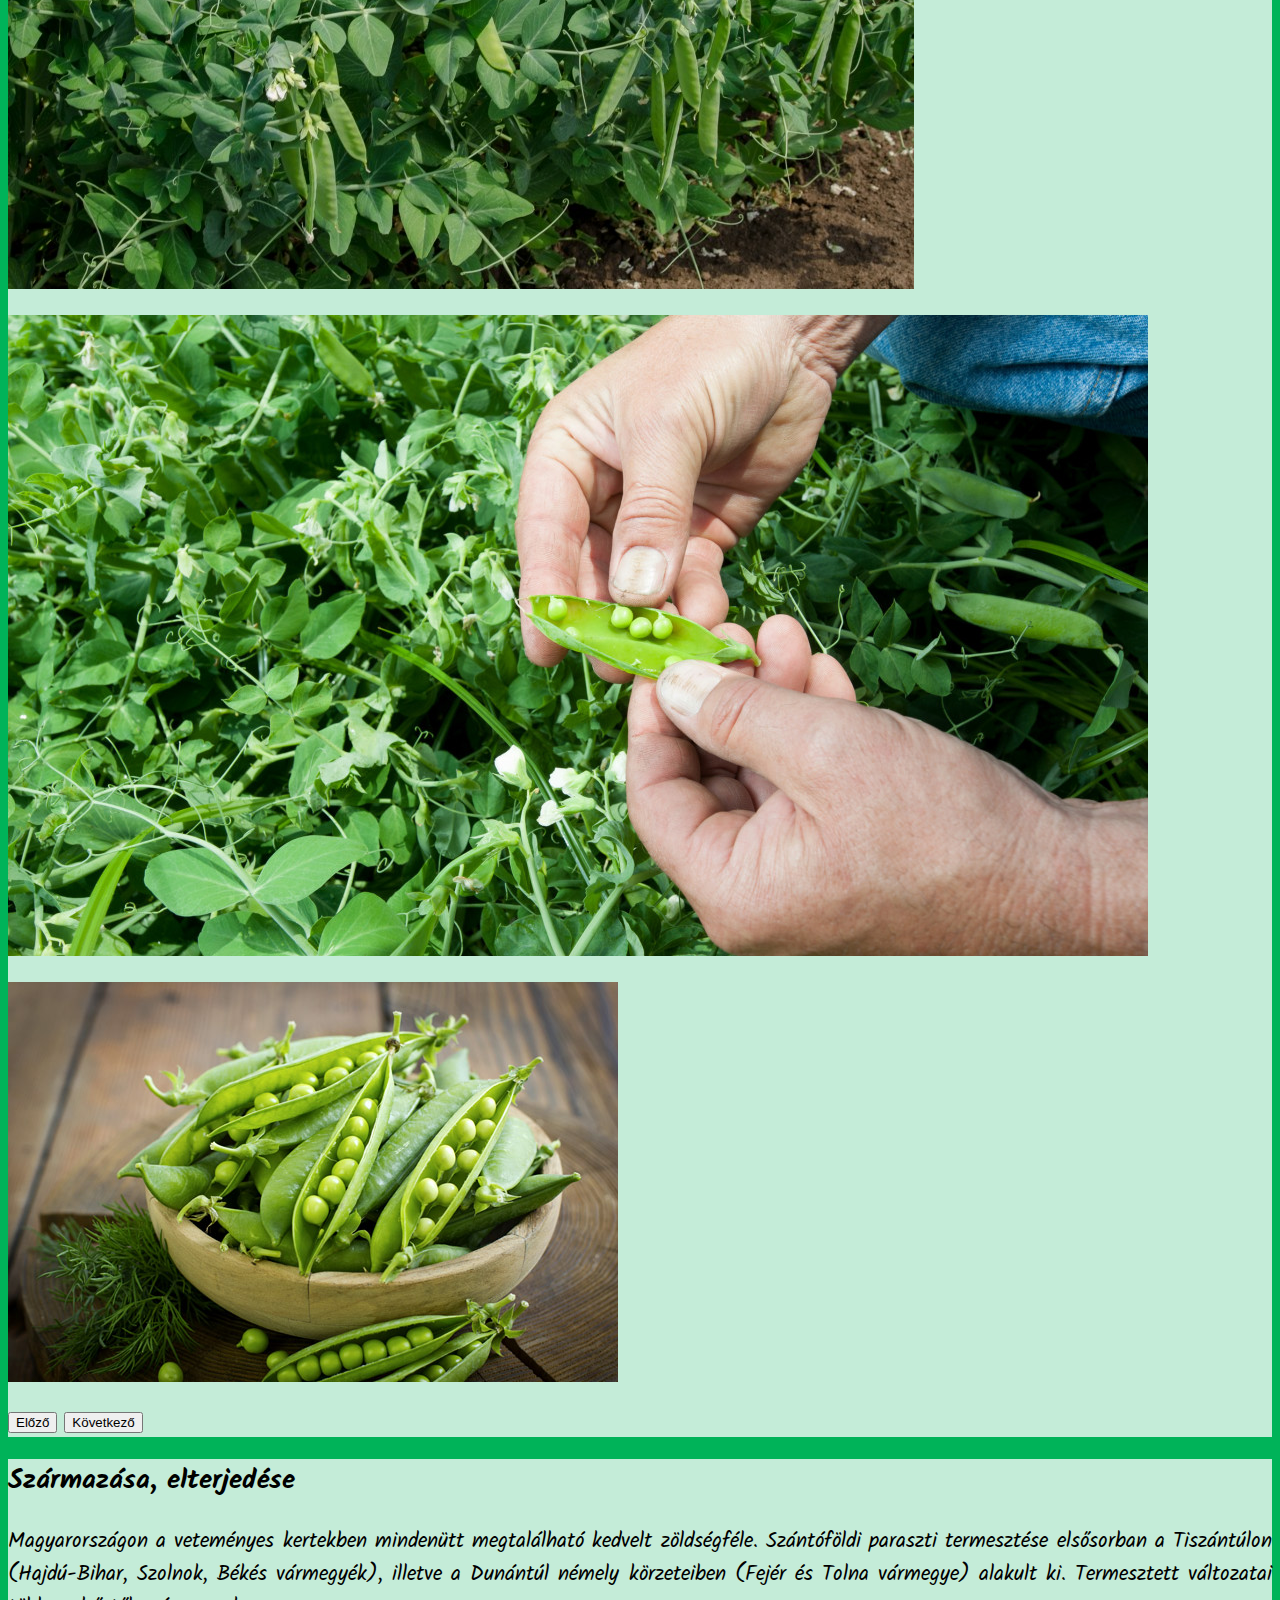
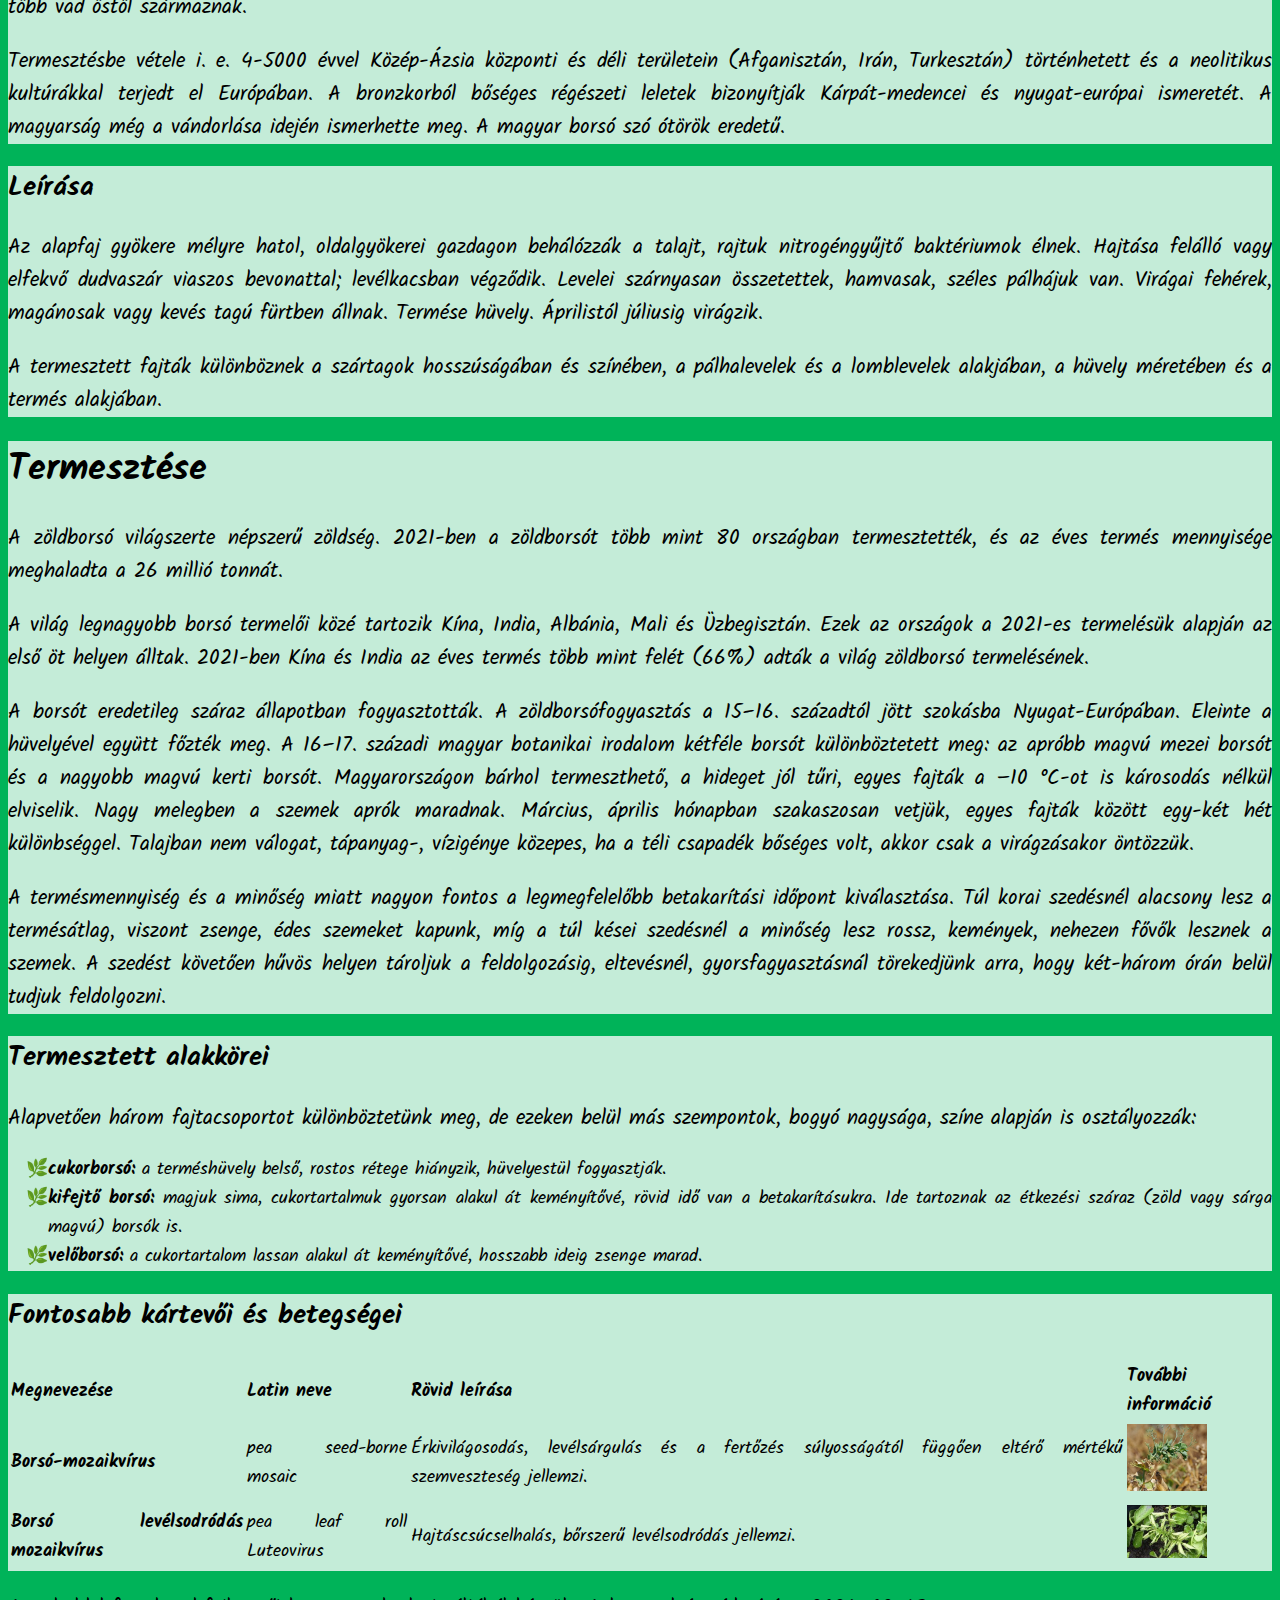
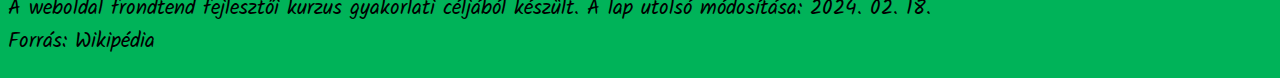
<file: zoldborso.html>
<!doctype html>
<html lang="hu">

<head>
    <meta charset="utf-8">
    <meta name="viewport" content="width=device-width, initial-scale=1">

    <link href="https://cdn.jsdelivr.net/npm/bootstrap@5.3.2/dist/css/bootstrap.min.css" rel="stylesheet"
        integrity="sha384-T3c6CoIi6uLrA9TneNEoa7RxnatzjcDSCmG1MXxSR1GAsXEV/Dwwykc2MPK8M2HN" crossorigin="anonymous">

    <link rel="preconnect" href="https://fonts.googleapis.com">
    <link rel="preconnect" href="https://fonts.gstatic.com" crossorigin>
    <link
        href="https://fonts.googleapis.com/css2?family=Caveat:wght@400..700&family=EB+Garamond:ital,wght@0,400..800;1,400..800&family=Kalam:wght@400;700&display=swap"
        rel="stylesheet">
    <link rel="stylesheet" href="./style.css">
    <script src="script.js" defer></script>

    <title>Zöldborsó</title>
</head>

<body>
    <nav id="top" class="navbar navbar-expand-lg" style="background-color: #00b359;">
        <div class="container">
            <a class="navbar-brand" href="./index.html">
                <img src="pics/flower.svg" alt="kerteszkedes" height="25" class="d-inline-block align-text-top">
                Főoldal
            </a>
            <button class="navbar-toggler" type="button" data-bs-toggle="collapse"
                data-bs-target="#navbarSupportedContent" aria-controls="navbarSupportedContent" aria-expanded="false"
                aria-label="Toggle navigation">
                <span class="navbar-toggler-icon"></span>
            </button>
            <div class="collapse navbar-collapse" id="navbarSupportedContent">
                <ul class="navbar-nav me-auto mb-2 mb-lg-0">
                    <li class="nav-item active dropdown">
                        <a class="nav-link dropdown-toggle" href="#definicio" role="button" data-bs-toggle="dropdown"
                            aria-expanded="false">A zöldborsó</a></li>

                        <ul class="dropdown-menu">
                            <li><a class="dropdown-item" href="#szarmazas">Származása, elterjedése</a></li>
                            <li><a class="dropdown-item" href="#leiras">Leírása</a></li>
                        </ul>
                    </li>
                    <li class="nav-item dropdown">
                        <a class="nav-link dropdown-toggle" href="#termesztes" role="button" data-bs-toggle="dropdown"
                            aria-expanded="false">Termesztése</a>
                        <ul class="dropdown-menu">
                            <li><a class="dropdown-item" href="#termesztes">Termesztése</a></li>
                            <li><a class="dropdown-item" href="#tkk">Termesztett alakkörei</a></li>
                            <li><a class="dropdown-item" href="#kf">Fontosabb kártevői és betegségei</a></li>
                        </ul>
                    </li>
                    <li class="nav-item dropdown">
                        <a class="nav-link dropdown-toggle" role="button" data-bs-toggle="dropdown"
                            aria-expanded="false">Növényeink</a>
                            <ul class="dropdown-menu">
                                <li><a class="dropdown-item" href="./index.html#kalauz">Növényeink keresése</a></li>
                            </ul>
                    </li>
                </ul>
            </div>
        </div>
    </nav>

    <div class="container" style="text-align: justify; background-color: #c4ecd8;">
        <h1 id="definicio" class="text-center pt-4">A zöldborsó</h1>
        <div class="row">
            <div class="col-sm">
                <p class="ms-4 px-4"> A borsó vagy veteményborsó, kerti borsó, kultúrborsó, termesztett borsó (Pisum
                    sativum) a
                    pillangósvirágúak családjába tartozó növényfaj. Tápláléknövény, az emberiség egyik legrégibb
                    kultúrnövénye. Fontos fehérjeforrásnak számít az emberi táplálkozásban, manapság elsősorban
                    zöldségként és állateledelként kerül felhasználásra. </p>
            </div>
            <div class="col-sm px-4">
                <div id="carouselExampleIndicators" class="carousel slide col-md-12 px-4" data-bs-ride="carousel">
                    <div class="carousel-indicators">
                        <button type="button" data-bs-target="#carouselExampleIndicators" data-bs-slide-to="0"
                            class="active" aria-current="true" aria-label="Slide 1"></button>
                        <button type="button" data-bs-target="#carouselExampleIndicators" data-bs-slide-to="1"
                            aria-label="Slide 2"></button>
                        <button type="button" data-bs-target="#carouselExampleIndicators" data-bs-slide-to="2"
                            aria-label="Slide 3"></button>
                        <button type="button" data-bs-target="#carouselExampleIndicators" data-bs-slide-to="3"
                            aria-label="Slide 4"></button>
                    </div>
                    <div class="carousel-inner">
                        <div class="carousel-item active">
                            <img src="pics/zb-01.jpg" class="d-block w-100" alt="t1">
                        </div>
                        <div class="carousel-item">
                            <img src="pics/zb-02.jpg" class="d-block w-100" alt="t2">
                        </div>
                        <div class="carousel-item">
                            <img src="pics/zb-03.jpg" class="d-block w-100" alt="t3">
                        </div>
                        <div class="carousel-item">
                            <img src="pics/zb-04.jpg" class="d-block w-100" alt="t4">
                        </div>
                    </div>
                    <button class="carousel-control-prev" type="button" data-bs-target="#carouselExampleIndicators"
                        data-bs-slide="prev">
                        <span class="carousel-control-prev-icon" aria-hidden="true"></span>
                        <span class="visually-hidden">Előző</span>
                    </button>
                    <button class="carousel-control-next" type="button" data-bs-target="#carouselExampleIndicators"
                        data-bs-slide="next">
                        <span class="carousel-control-next-icon" aria-hidden="true"></span>
                        <span class="visually-hidden">Következő</span>
                    </button>
                </div>
            </div>
        </div>
    </div>


    <div class="container" style="text-align: justify; background-color: #c4ecd8;">
        <h2 id="szarmazas" class="text-center pt-4">Származása, elterjedése</h2>
        <div class="row">
            <div class="col-sm">
                <p class="mx-4 px-4 pt-4">
                    Magyarországon a veteményes kertekben mindenütt megtalálható kedvelt zöldségféle. Szántóföldi
                    paraszti
                    termesztése elsősorban a Tiszántúlon (Hajdú-Bihar, Szolnok, Békés vármegyék), illetve a Dunántúl
                    némely
                    körzeteiben (Fejér és Tolna vármegye) alakult ki. Termesztett változatai több vad őstől származnak.
                </p>
                <p class="mx-4 px-4 pb-4">Termesztésbe vétele i. e. 4-5000 évvel Közép-Ázsia központi és déli
                    területein (Afganisztán, Irán, Turkesztán) történhetett és a neolitikus kultúrákkal terjedt el
                    Európában. A
                    bronzkorból bőséges régészeti leletek bizonyítják Kárpát-medencei és nyugat-európai ismeretét. A
                    magyarság
                    még a vándorlása idején ismerhette meg. A magyar borsó szó ótörök eredetű.</p>
            </div>
        </div>
    </div>

    <div class="container" style="text-align: justify; background-color: #c4ecd8;">
        <h2 id="leiras" class="text-center pt-4">Leírása</h2>
        <div class="row">
            <div class="col-sm">
                <p class="mx-4 px-4 pt-4">Az alapfaj gyökere mélyre hatol, oldalgyökerei gazdagon behálózzák a talajt,
                    rajtuk nitrogéngyűjtő
                    baktériumok élnek. Hajtása felálló vagy elfekvő dudvaszár viaszos bevonattal; levélkacsban végződik.
                    Levelei
                    szárnyasan összetettek, hamvasak, széles pálhájuk van.

                    Virágai fehérek, magánosak vagy kevés tagú fürtben
                    állnak. Termése hüvely. Áprilistól júliusig virágzik.
                </p>
                <p class="mx-4 px-4 pb-4">
                    A termesztett fajták különböznek a szártagok hosszúságában és színében, a pálhalevelek és a
                    lomblevelek
                    alakjában, a hüvely méretében és a termés alakjában.
                </p>
            </div>
        </div>
    </div>



    <div class="container" style="text-align: justify; background-color: #c4ecd8;">
        <h1 id="termesztes" class="text-center pt-4">Termesztése</h1>
        <div class="row">
            <div class="col-sm">
                <p class="mx-4 px-4 pt-4">
                    A zöldborsó világszerte népszerű zöldség. 2021-ben a zöldborsót több mint 80 országban
                    termesztették, és az
                    éves termés mennyisége meghaladta a 26 millió tonnát.
                </p>
                <p class="mx-4 px-4">
                    A világ legnagyobb borsó termelői közé tartozik Kína, India, Albánia, Mali és
                    Üzbegisztán. Ezek az
                    országok
                    a 2021-es termelésük alapján az első öt helyen álltak. 2021-ben Kína és India az éves
                    termés több
                    mint felét
                    (66%) adták a világ zöldborsó termelésének.
                </p>
                <p class="mx-4 px-4 ">
                    A borsót eredetileg száraz állapotban fogyasztották. A zöldborsófogyasztás a 15–16.
                    századtól jött
                    szokásba
                    Nyugat-Európában. Eleinte a hüvelyével együtt főzték meg. A 16–17. századi magyar botanikai
                    irodalom
                    kétféle
                    borsót különböztetett meg: az apróbb magvú mezei borsót és a nagyobb magvú kerti borsót.
                    Magyarországon
                    bárhol
                    termeszthető, a hideget jól tűri, egyes fajták a −10 °C-ot is károsodás nélkül elviselik.
                    Nagy melegben
                    a szemek
                    aprók maradnak. Március, április hónapban szakaszosan vetjük, egyes fajták között egy-két
                    hét
                    különbséggel.
                    Talajban nem válogat, tápanyag-, vízigénye közepes, ha a téli csapadék bőséges volt, akkor
                    csak a
                    virágzásakor
                    öntözzük.
                </p>
                <p class="mx-4 px-4 pb-4">
                    A termésmennyiség és a minőség miatt nagyon fontos a legmegfelelőbb betakarítási időpont
                    kiválasztása.
                    Túl korai
                    szedésnél alacsony lesz a termésátlag, viszont zsenge, édes szemeket kapunk, míg a túl kései
                    szedésnél a
                    minőség
                    lesz rossz, kemények, nehezen fővők lesznek a szemek. A szedést követően hűvös helyen
                    tároljuk a
                    feldolgozásig,
                    eltevésnél, gyorsfagyasztásnál törekedjünk arra, hogy két-három órán belül tudjuk
                    feldolgozni.
                </p>
            </div>
        </div>
    </div>

    <div class="container" style="text-align: justify; background-color: #c4ecd8;">
        <h2 id="tkk" class="mx-4 p-4">Termesztett alakkörei</h2>
        <div class="row">
            <div class="col-sm">
                <p class="mx-4 px-4 pt-4">Alapvetően három fajtacsoportot különböztetünk meg, de ezeken belül más
                    szempontok,
                    bogyó nagysága,
                    színe
                    alapján is osztályozzák:
                <ul class="felsorol mx-4">
                    <li class="mb-2 mt-2"><b>cukorborsó:</b> a terméshüvely belső, rostos rétege hiányzik,
                        hüvelyestül fogyasztják.</li>
                    <li class="mb-2 mt-2"><b>kifejtő borsó:</b> magjuk sima, cukortartalmuk gyorsan alakul át
                        keményítővé, rövid idő van a betakarításukra. Ide tartoznak az étkezési
                        száraz (zöld vagy sárga magvú) borsók is.</li>
                    <li class="mb-2 mt-2"><b>velőborsó:</b> a cukortartalom lassan alakul át keményítővé,
                        hosszabb ideig zsenge marad.</li>
                </ul>
                </p>
            </div>
        </div>
    </div>

    <div class="container" style="text-align: justify; background-color: #c4ecd8;">
        <h2 id="kf" class="text-center p-2">Fontosabb kártevői és betegségei</h2>
        <div class="row">
            <div class="col-sm">
                <p class="mx-4 px-4 pt-4">
                <table class="table">
                    <thead>
                        <tr>
                            <th scope="col">Megnevezése</th>
                            <th scope="col">Latin neve</th>
                            <th scope="col">Rövid leírása</th>
                            <th scope="col">További információ</th>
                        </tr>
                    </thead>
                    <tbody>
                        <tr>

                            <th>Borsó-mozaikvírus</th>
                            <td scope="row">pea seed-borne mosaic</td>
                            <td>Érkivilágosodás, levélsárgulás és a fertőzés súlyosságától függően eltérő
                                mértékű
                                szemveszteség
                                jellemzi.</td>
                            <td><a href="https://magyarszoja.hu/tudastar/borso/novenyvedelem/korokozok/#virusbetegsegek"
                                    target="_blank"><img src="pics/zb-b1.jpg" alt="seed-borne" width="80px">
                                </a></td>
                        </tr>
                        <tr>
                            <th>Borsó levélsodródás mozaikvírus</th>
                            <td scope="row">pea leaf roll Luteovirus</td>
                            <td style="text-align: left">Hajtáscsúcselhalás, bőrszerű levélsodródás
                                jellemzi.</td>
                            <td><a href="" target="_blank"><img src="pics/zb-b2.jpg" alt="luteovirus" width="80px"></a>
                            </td>
                        </tr>
                    </tbody>
                </table>
                </p>
            </div>
        </div>
    </div>

    <footer>
        <footer>
            <div id="topofpage">
                <a href="#top" class="back-to-top"><img src="./pics/up.png"></a>
            </div>
        </footer>
        <p class="text-center p-4 mb-4 text-secondary">A weboldal frondtend fejlesztői kurzus gyakorlati céljából készült. A lap utolsó módosítása: 2024.
            02. 18. <br>
            Forrás: <a href="https://hu.wikipedia.org/wiki/Bors%C3%B3">Wikipédia</a></p>
        </p>

    </footer>
    <script src="https://cdn.jsdelivr.net/npm/bootstrap@5.0.2/dist/js/bootstrap.bundle.min.js"
        integrity="sha384-MrcW6ZMFYlzcLA8Nl+NtUVF0sA7MsXsP1UyJoMp4YLEuNSfAP+JcXn/tWtIaxVXM"
        crossorigin="anonymous"></script>

</body>

</html>
</file>
<file: style.css>
.kalam-regular {
    font-family: "Kalam", cursive;
    font-weight: 400;
    font-style: normal;
}

.kalam-bold {
    font-family: "Kalam-bold", cursive;
    font-weight: 700;
    font-style: normal;
}

body, footer {
    font-family: 'Kalam', sans-serif;
    font-size: large;
    background-color: #00b359;
}

a:hover, a{
    text-decoration: none;
    color: inherit;
    } 

.span_link {
    color: #00b359;
    font-weight: bold;
}

.back-to-top {
    position: fixed;
    display: flex;
    justify-content: center;
    padding: 10px;
    border: 1px solid black;
    border-radius: 10%;
    opacity: .7;
    right: 0.6rem;
    bottom: 1rem;
    width: 2.5rem;
    height: 2.5rem;
    text-align: center;
    line-height: 1.2rem;
    color: black;
    background: #fff;
    flex-direction: column;
    overflow: visible;
}

 .btn-outline-success {--bs-btn-hover-color: #070707;}

p {
    font-size: 1.3rem;
    text-align: justify;
}

div {
    margin-bottom: 1rem;
} 

.nav-item{
    margin-top: 18px;
}

.responsive {
    width: 100%;
    height: auto;
  }

.card-title{
    font-family: "Kalam";
    font-weight: bold;
    text-align: center;
    border-radius: 50px 20px;
    background-color: #00b359;
    padding: 1rem;
    
}

.card-text{
    text-align: center;
}

li{
    list-style-type: none;
}

#plantsearch {
    list-style-type: none;
    padding: 0;
    margin: 10px;
    color: black;

  }
#plantsearch a:hover{
    text-decoration: none;
    color: #c4ecd8;
}

  #plantsearch li a ul {
    border: 1px solid #ddd;
    margin-top: -1px; 
    background-color: #f6f6f6;
    padding: 12px;
    text-decoration: none;
    font-size: 18px;
    color: black;
    display: block
  }

#plantsearch li a:hover:not(.header) a:hover:not(.plantsearch) {
    background-color: #c4ecd8;
}

.hivlink a:hover:not(.plantsearch) {
    text-decoration: none;
    font-weight: bold; 
    color: #00b359;
}

.felsorol li{
    list-style-type: "\🌿"; 
}
</file>
